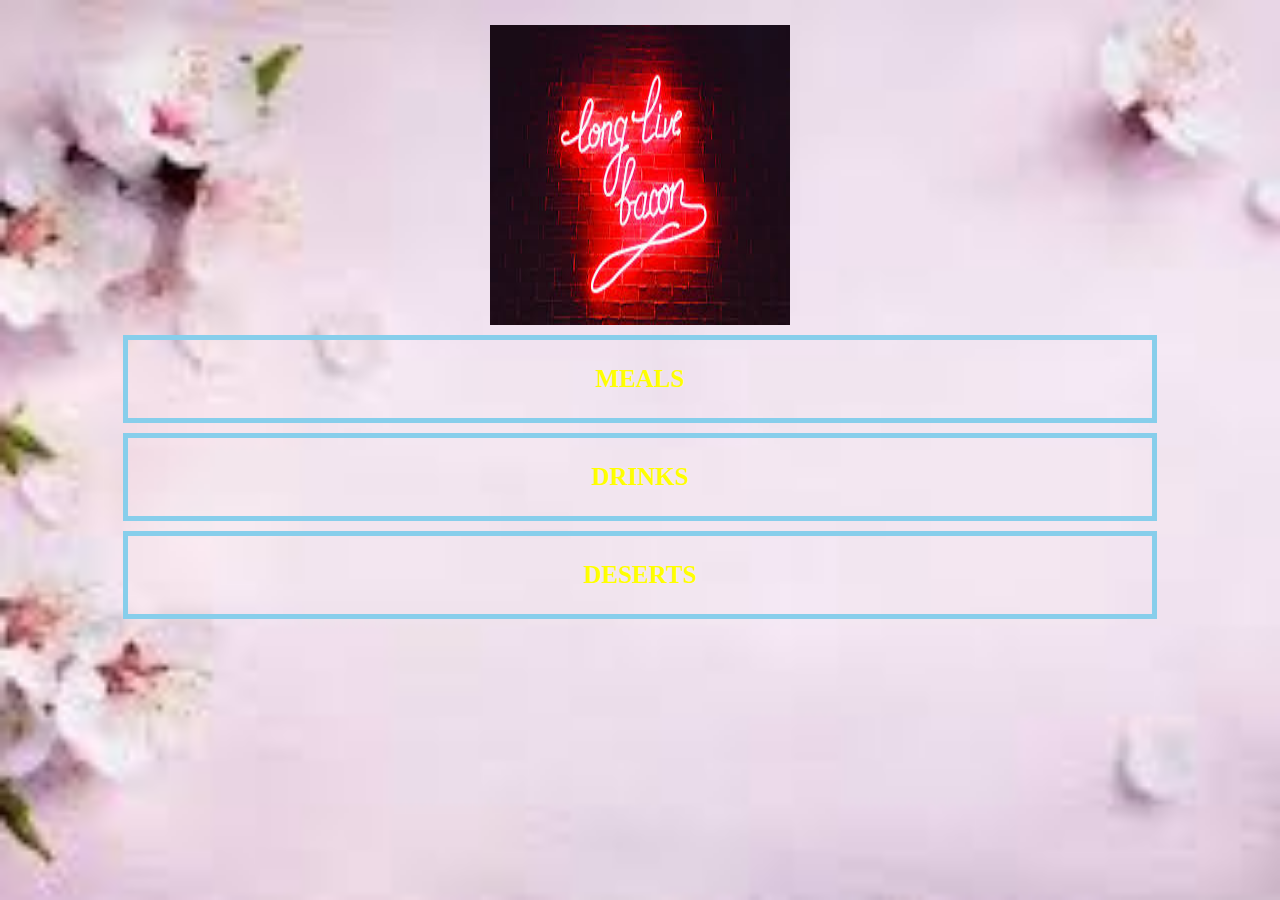
<file: index.html>
<!DOCTYPE html>
<html>
        <head>
        <title>Long Live</title>
            <link rel="stylesheet" href="style.css">
        </head>
        <body class="body-home">
        <div id="home">
            
            <img src="images/loo.jpg" id="home-logo-img">
            <div class="home-menu">                        
            <a href="meal.html" class="home-menu-item">
                <p>Meals</p>
                </a>
             <a href="drinks.html" class="home-menu-item">
                <p>Drinks</p>
                </a>   
             <a href="desert.html" class="home-menu-item">
                <p>Deserts</p>
                </a>               
            </div>
            </div>
        </body>
</html>
</file>
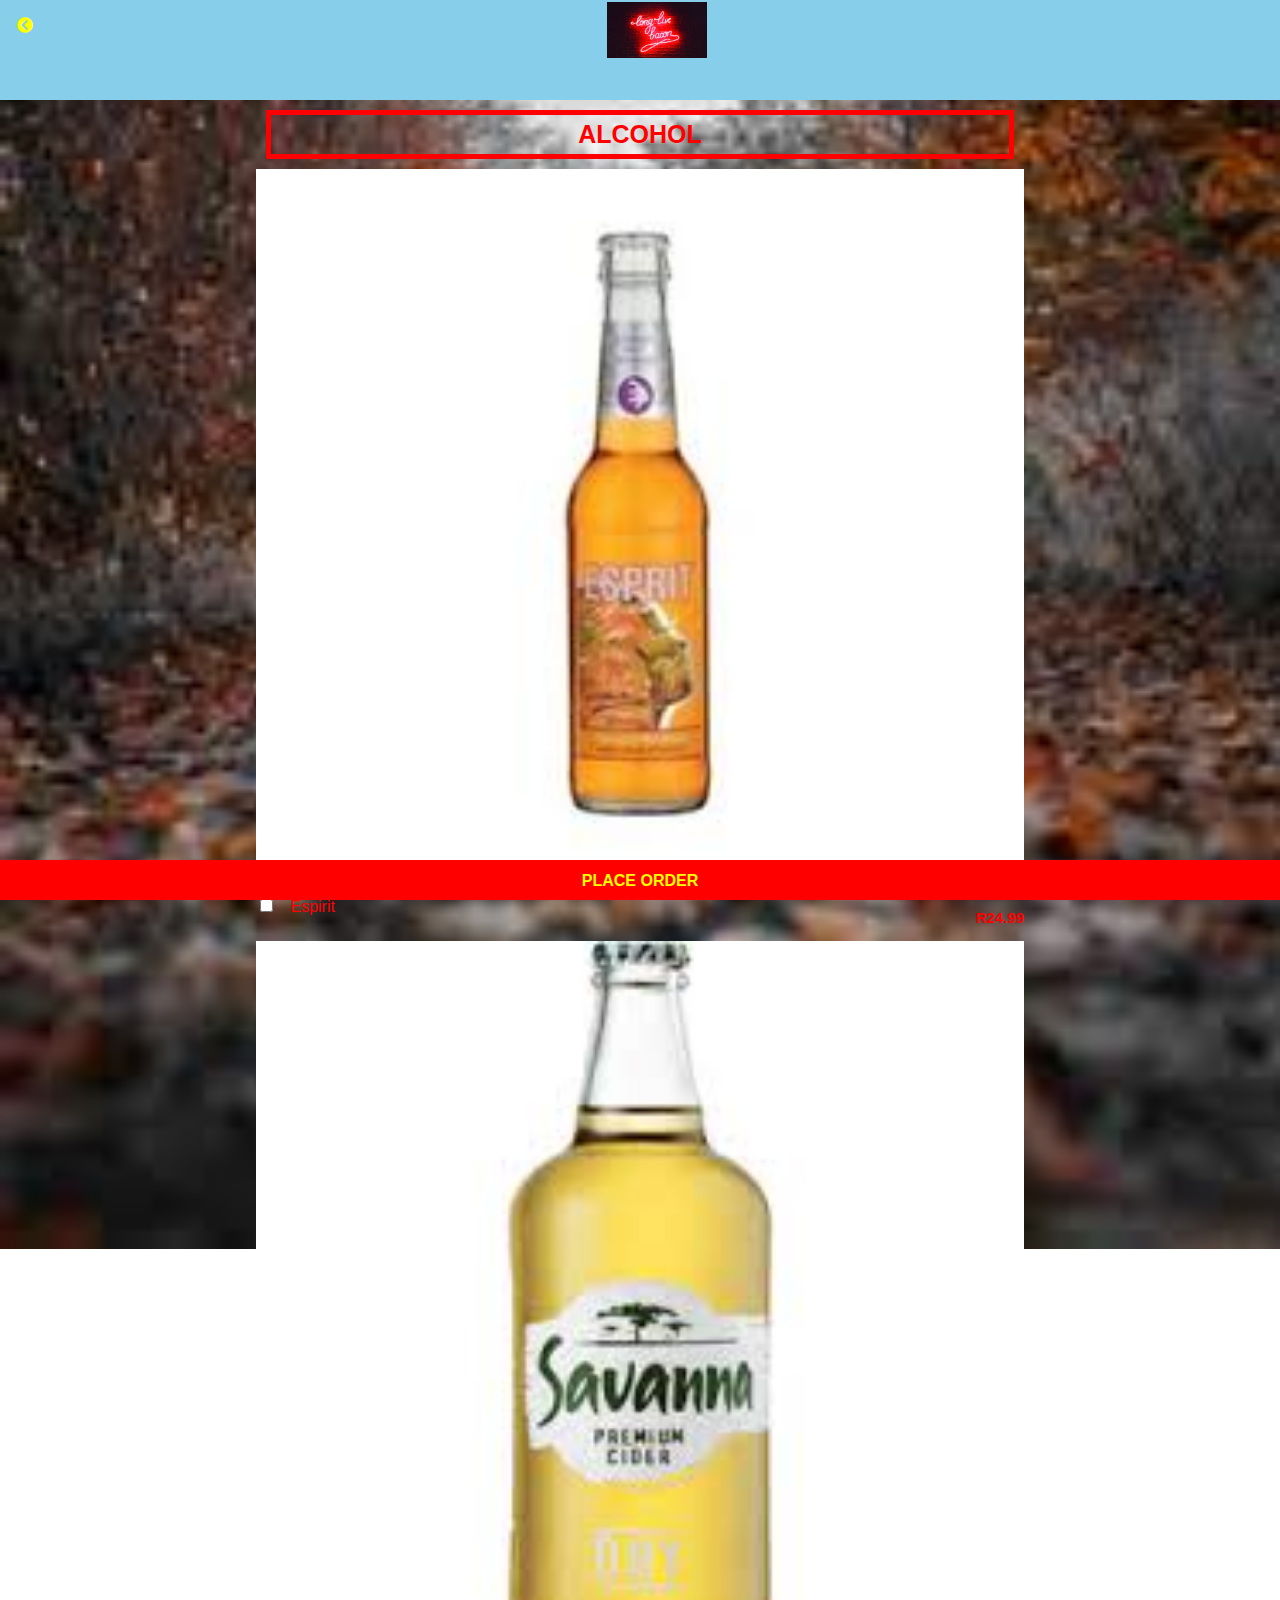
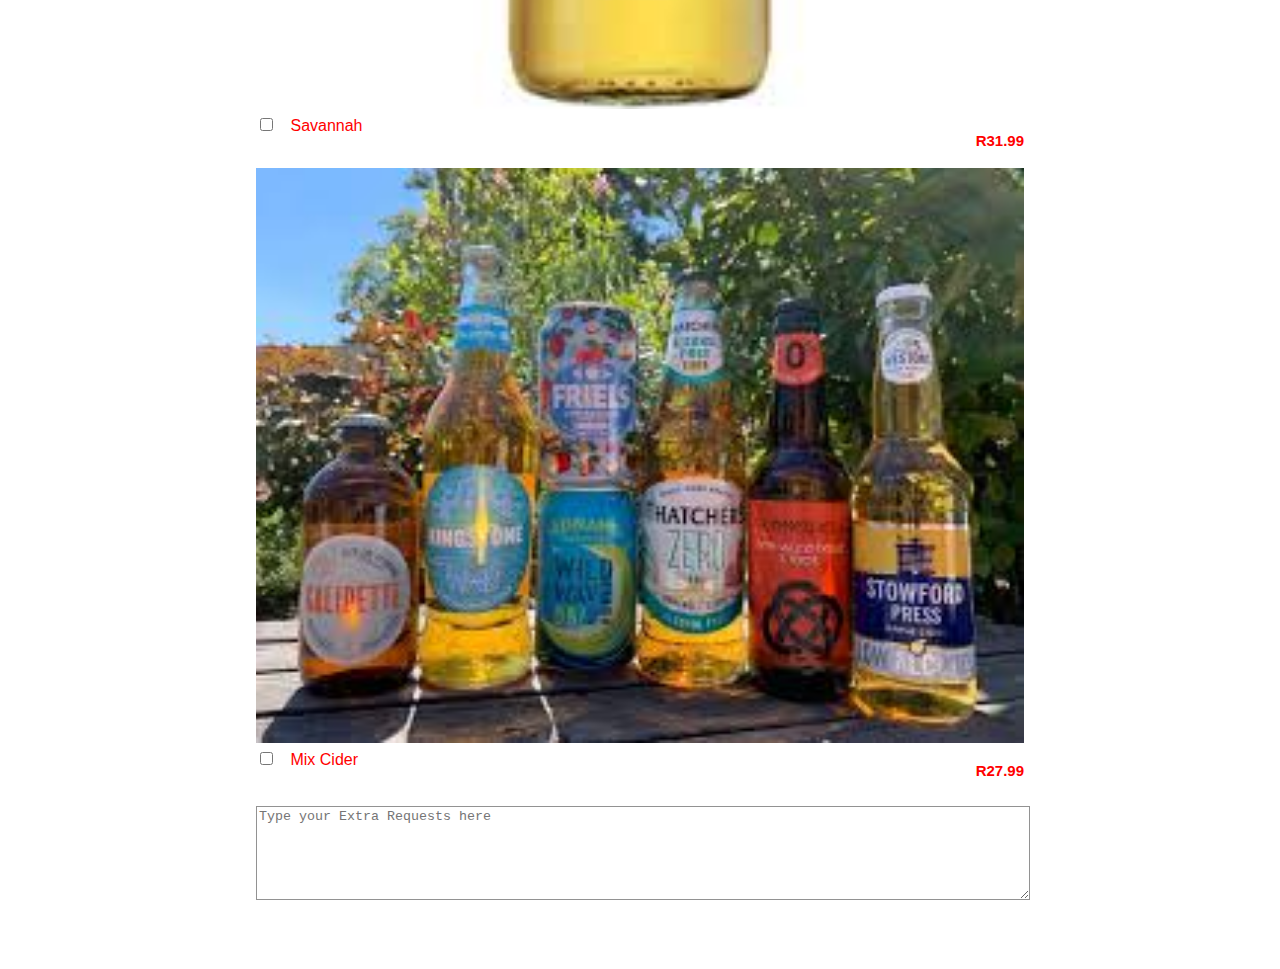
<file: alcohol.html>
<!DOCTYPE html>
<html>
        <head>
        <title>Long Live | Drinks | Alcohol</title>
            <link rel="stylesheet" href="style.css">
            <link rel=stylesheet href="fontawesome/css/all.css">
        </head>
        <body class="body-menu">
            <div class="header">
            <a href="drinks.html">
                <i class="fas fa-chevron-circle-left"></i>
                </a>
                <img src="images/loo.jpg">
            </div>
            
        <div id="meals">
            <div class="menu-details">
            <h1>ALCOHOL</h1>
                <div class="menu-details-info">
                </div>
                 <img src="images/espirit.jpg">
                <div class="menu-details-prices"> 
                    <br>
                <input id="check-01" type="checkbox">
                <p style="float: right"><b>R24.99</b></p>
                    <label for="check-02">Espirit</label>
     <br>
                    <img src="images/savanna.jpg">
                    <br>
                <input id="check-02" type="checkbox">
                    <label for="check-02">Savannah<p style="float: right"><b>R31.99</b></p></label>  
     <br>
                    <img src="images/c.jpg">
                    <br>
                <input id="check-03" type="checkbox">
                    <p style="float: right"><b>R27.99</b></p>
                    <label for="check-03">Mix Cider</label>
     <br>
                      <textarea placeholder="Type your Extra Requests here"></textarea>
                </div>
            </div>
          </div>
                        <div id="tabs-bottom">
                            <a href="order.html">PLACE ORDER</a>
            </div>
        </body>
</html>
</file>
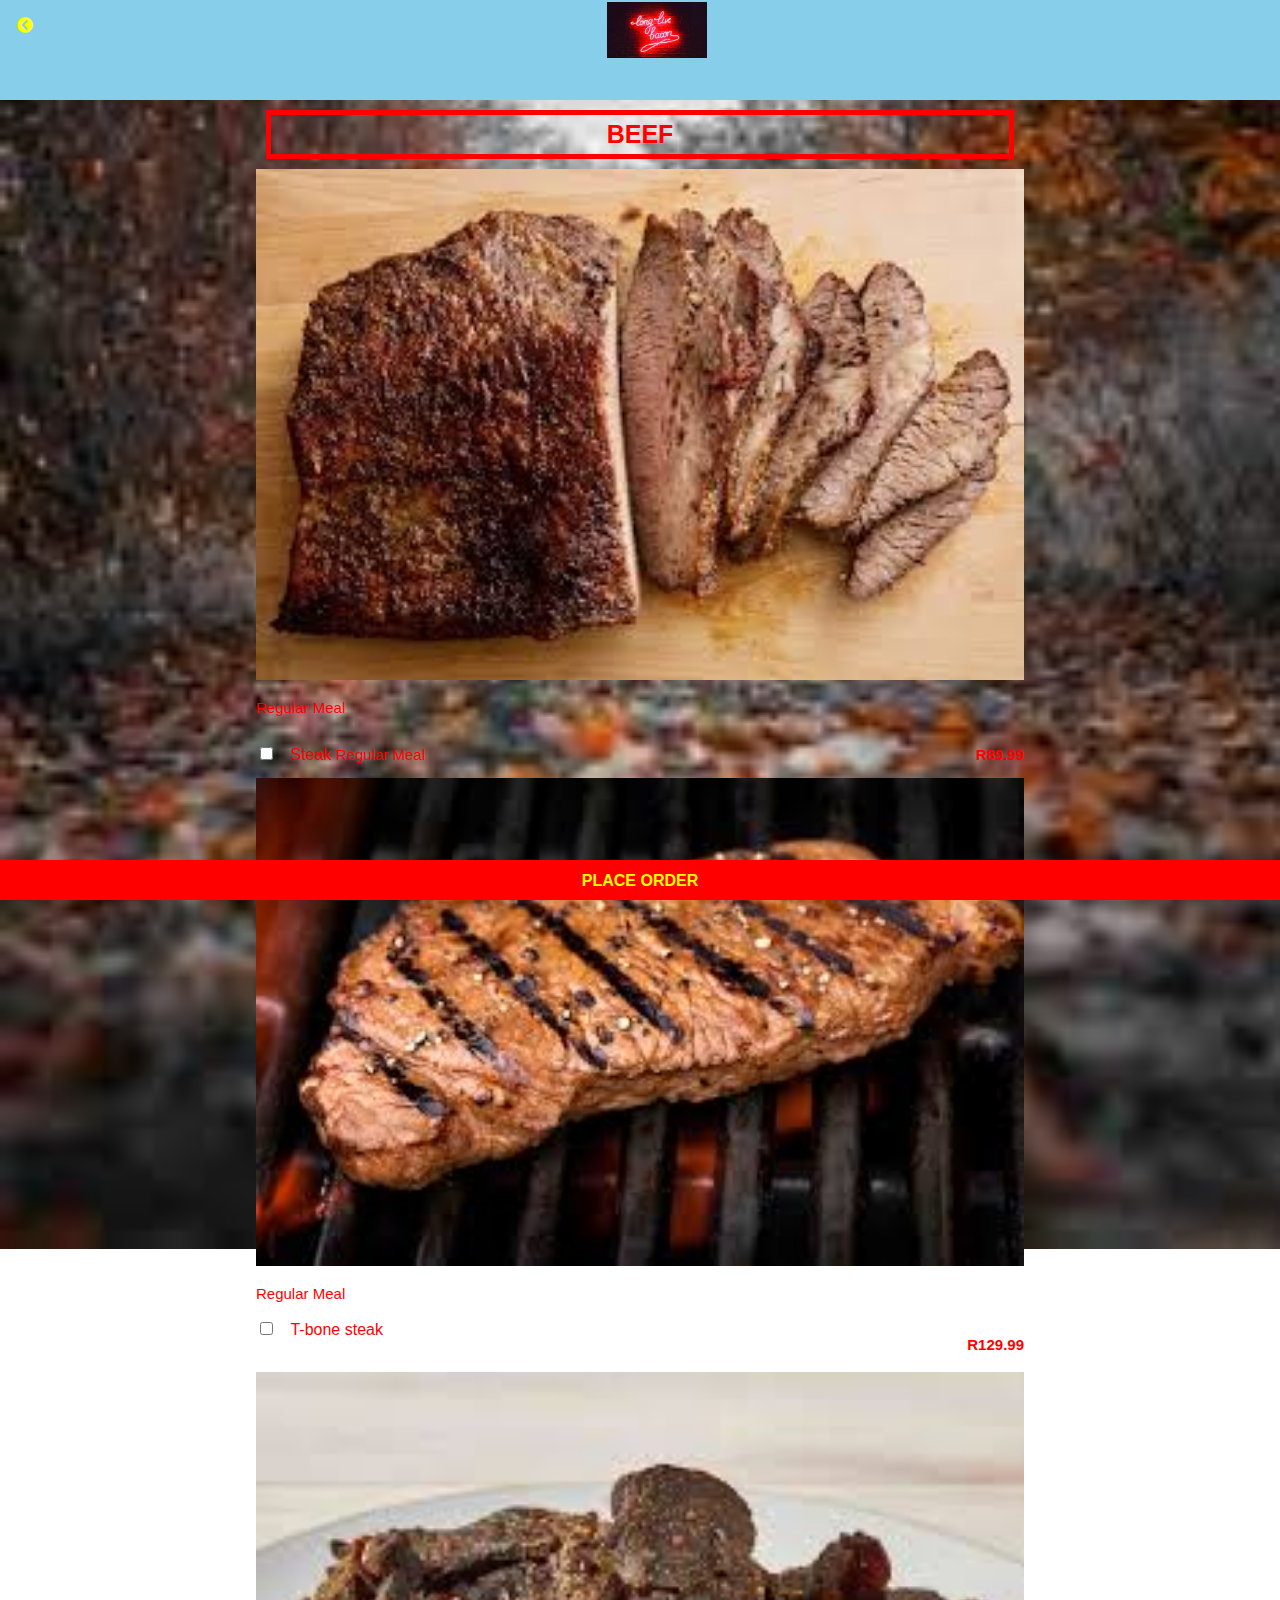
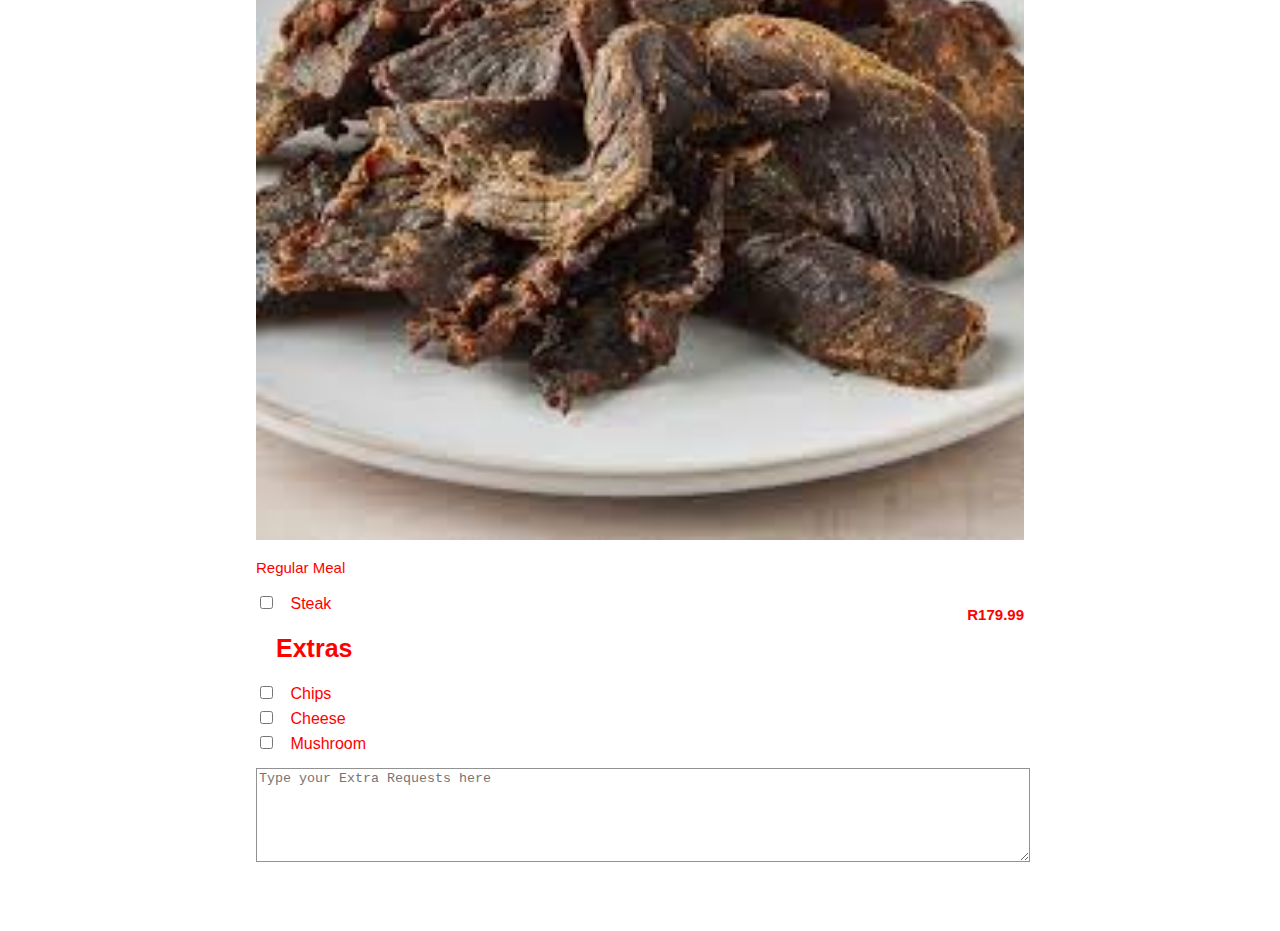
<file: beefmeat.html>
<!DOCTYPE html>
<html>
        <head>
        <title>Long Live | Meals | Beef</title>
            <link rel="stylesheet" href="style.css">
            <link rel=stylesheet href="fontawesome/css/all.css">
        </head>
        <body class="body-menu">
            <div class="header">
            <a href="meals.html">
                <i class="fas fa-chevron-circle-left"></i>
                </a>
                <img src="images/loo.jpg">
            </div>
            
        <div id="meals">
            <div class="menu-details">
            <h1>BEEF</h1>
                <div class="menu-details-info">
                </div>
                 <img src="images/beef.jpg">
                <div class="menu-details-prices"> 
                    <p>Regular Meal</p>
                    <br>
                <input id="check-01" type="checkbox">
                <p style="float: right"><b>R89.99</b></p>
                    <label for="check-02">Steak</label>
                    <p>Regular Meal</p>
     <br>
                    <img src="images/beef1.jpg">
                                        <p>Regular Meal</p>
                    <br>
                <input id="check-02" type="checkbox">
                    <label for="check-02">T-bone steak <p style="float: right"><b>R129.99</b></p></label>  
     <br>
                    <img src="images/beef2.jpg">
                    <p>Regular Meal</p>
                    <br>
                <input id="check-03" type="checkbox">
                    <p style="float: right"><b>R179.99</b></p>
                    <label for="check-03">Steak</label>
     <br>
            <div class="menu-details-prices">
                <br>
                <h2>Extras</h2>
                    <br>
                <input id="check-01" type="checkbox">
                    <label for="check-01">Chips</label>
                    <br>
                <input id="check-02" type="checkbox">
                    <label for="check-02">Cheese</label>  
     <br>
                <input id="check-03" type="checkbox">
                    <label for="check-03">Mushroom</label>
     <br>                
                      <textarea placeholder="Type your Extra Requests here"></textarea>
                </div>
            </div>
          </div>
                        <div id="tabs-bottom">
                            <a href="order.html">PLACE ORDER</a>
            </div>
        </body>
</html>
</file>
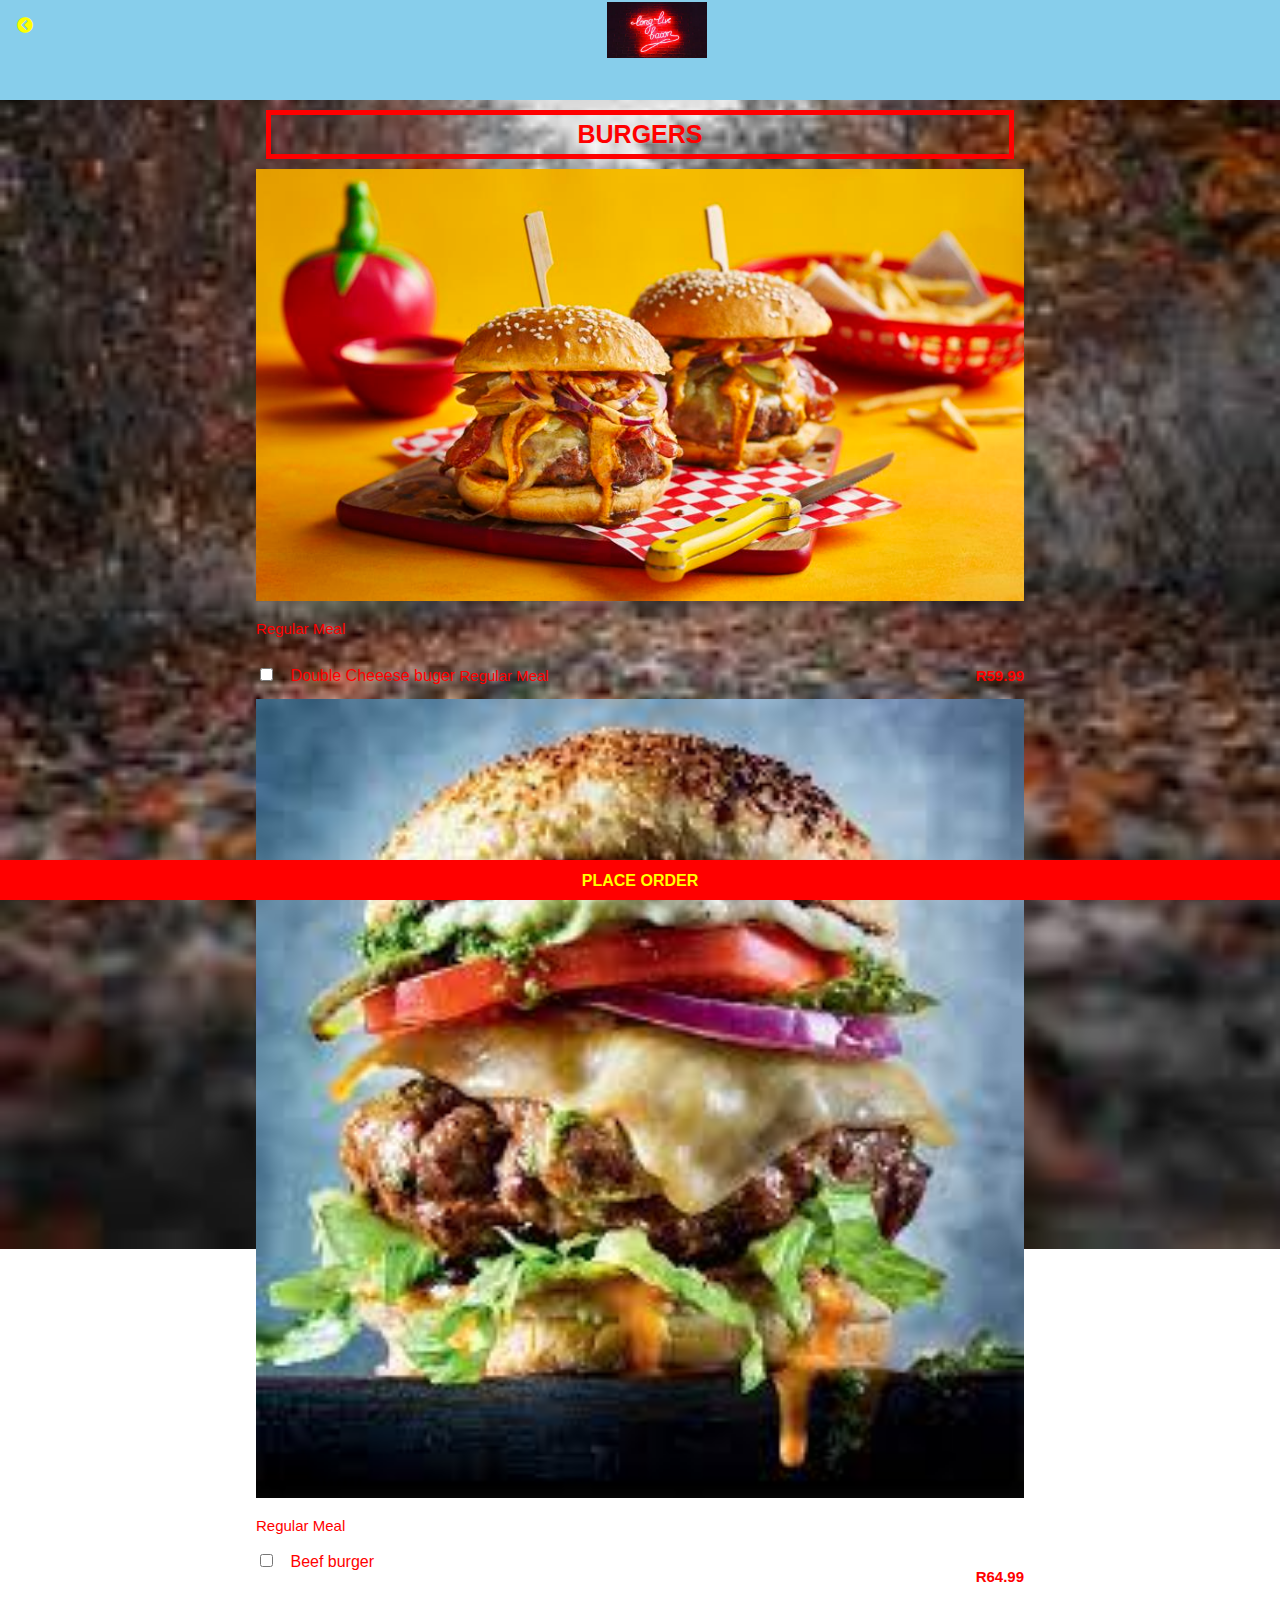
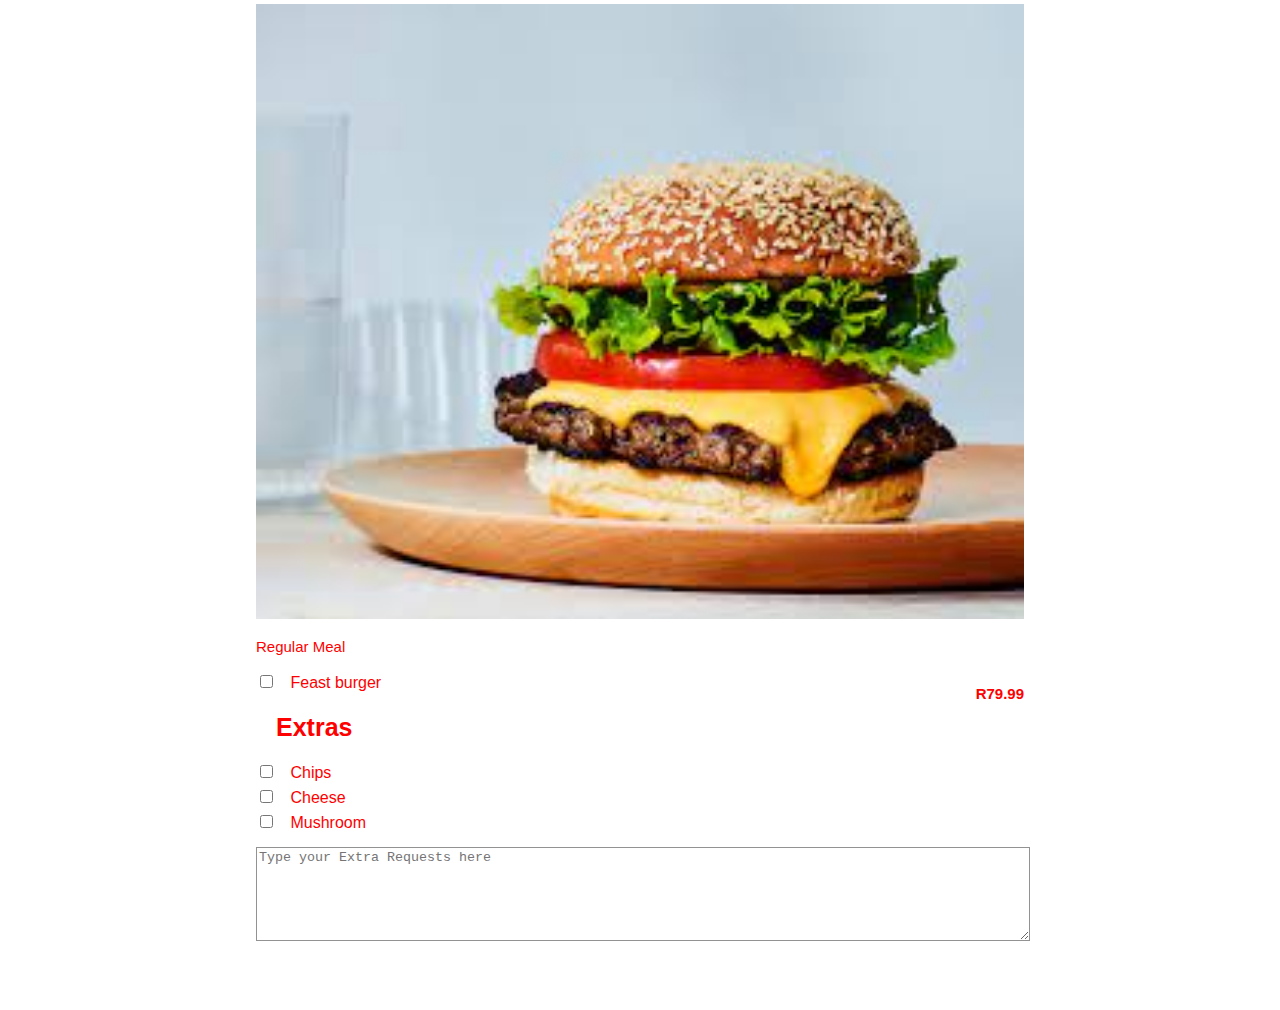
<file: burger.html>
<!DOCTYPE html>
<html>
        <head>
        <title>Long Live | Meals | Burgers</title>
            <link rel="stylesheet" href="style.css">
            <link rel=stylesheet href="fontawesome/css/all.css">
        </head>
        <body class="body-menu">
            <div class="header">
            <a href="meal.html">
                <i class="fas fa-chevron-circle-left"></i>
                </a>
                <img src="images/loo.jpg">
            </div>
            
        <div id="meals">
            <div class="menu-details">
            <h1>BURGERS</h1>
                <div class="menu-details-info">
                </div>
                 <img src="images/black_and_blue_burger.jpg">
                <div class="menu-details-prices"> 
                    <p>Regular Meal</p>
                    <br>
                <input id="check-01" type="checkbox">
                <p style="float: right"><b>R59.99</b></p>
                    <label for="check-02">Double Cheeese buger</label>
                    <p>Regular Meal</p>
     <br>
                    <img src="images/burger1.jpg">
                                        <p>Regular Meal</p>
                    <br>
                <input id="check-02" type="checkbox">
                    <label for="check-02">Beef burger <p style="float: right"><b>R64.99</b></p></label>  
     <br>
                    <img src="images/burger.jpg">
                    <p>Regular Meal</p>
                    <br>
                <input id="check-03" type="checkbox">
                    <p style="float: right"><b>R79.99</b></p>
                    <label for="check-03">Feast burger</label>
     <br>
            <div class="menu-details-prices">
                <br>
                <h2>Extras</h2>
                    <br>
                <input id="check-01" type="checkbox">
                    <label for="check-01">Chips</label>
                    <br>
                <input id="check-02" type="checkbox">
                    <label for="check-02">Cheese</label>  
     <br>
                <input id="check-03" type="checkbox">
                    <label for="check-03">Mushroom</label>
     <br>                
                </div>
                      <textarea placeholder="Type your Extra Requests here"></textarea>
                </div>
            </div>
          </div>
                        <div id="tabs-bottom">
                            <a href="order.html">PLACE ORDER</a>
            </div>
        </body>
</html>
</file>
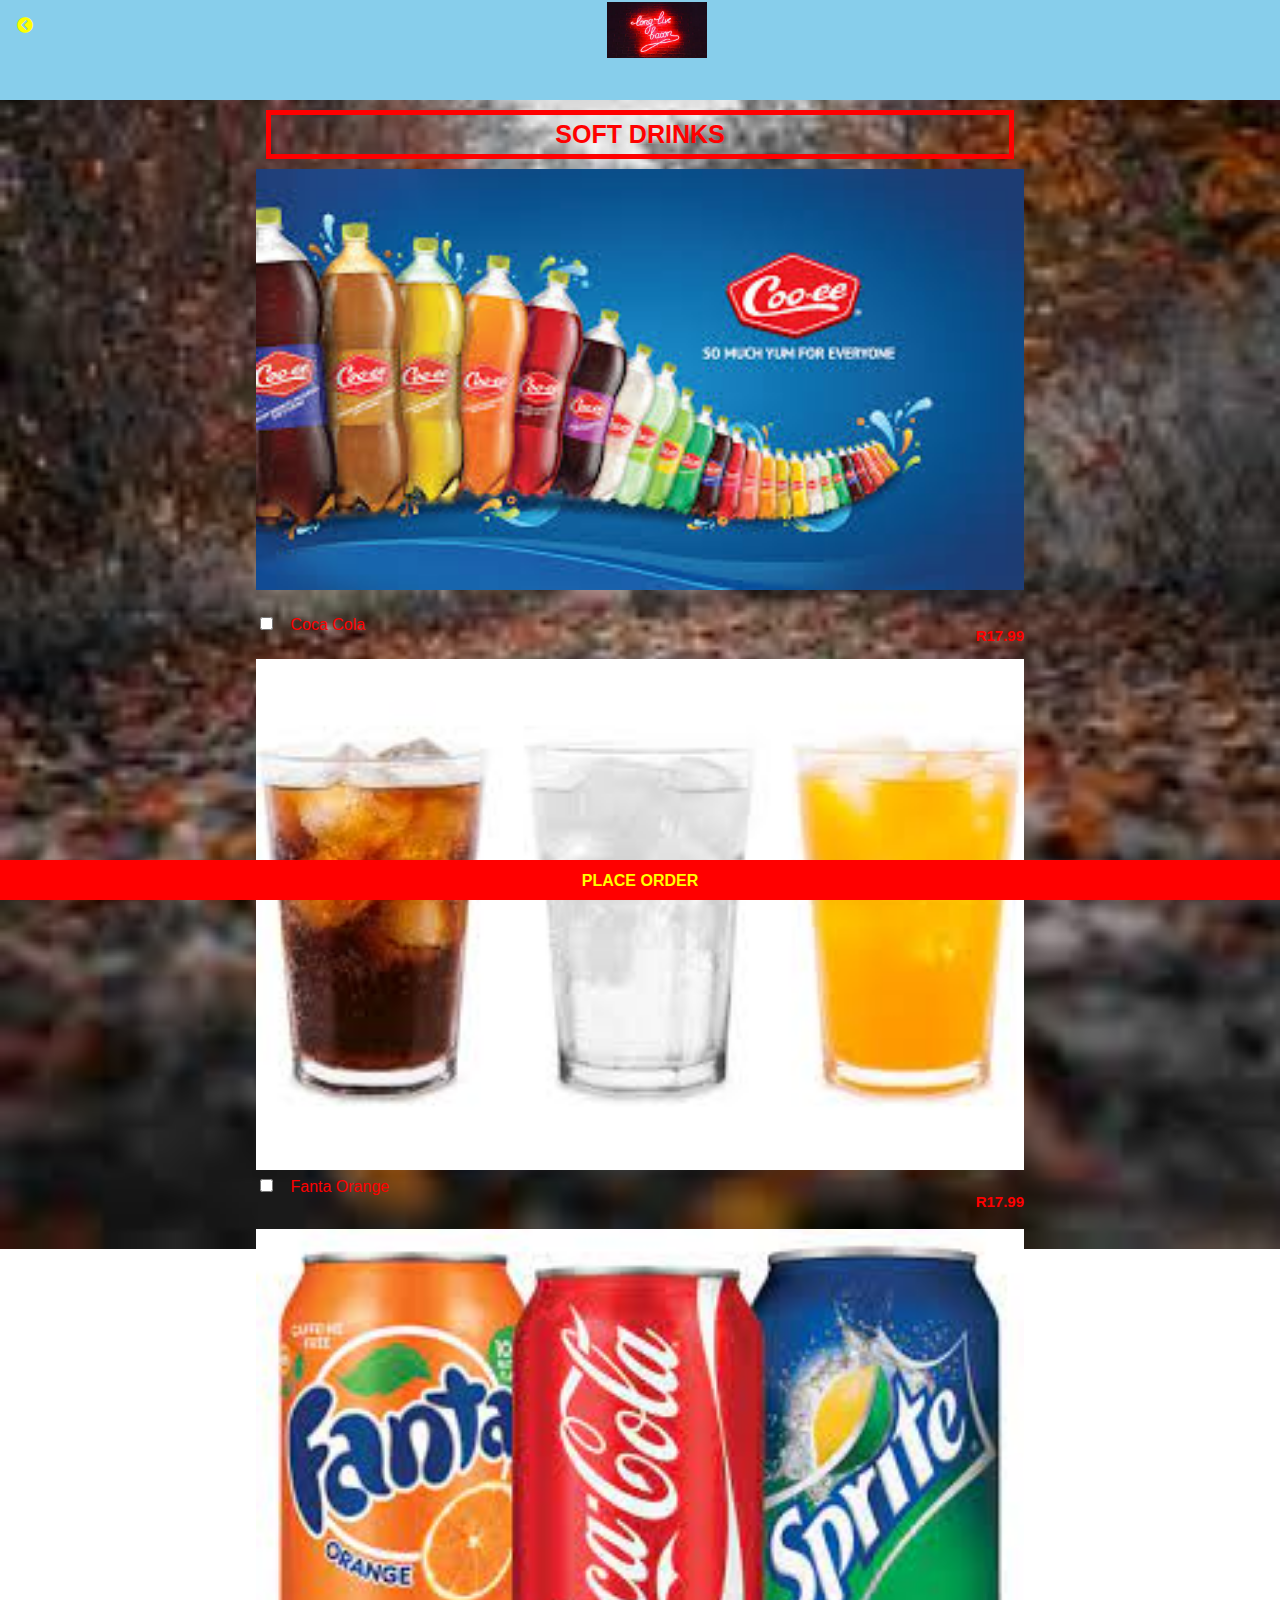
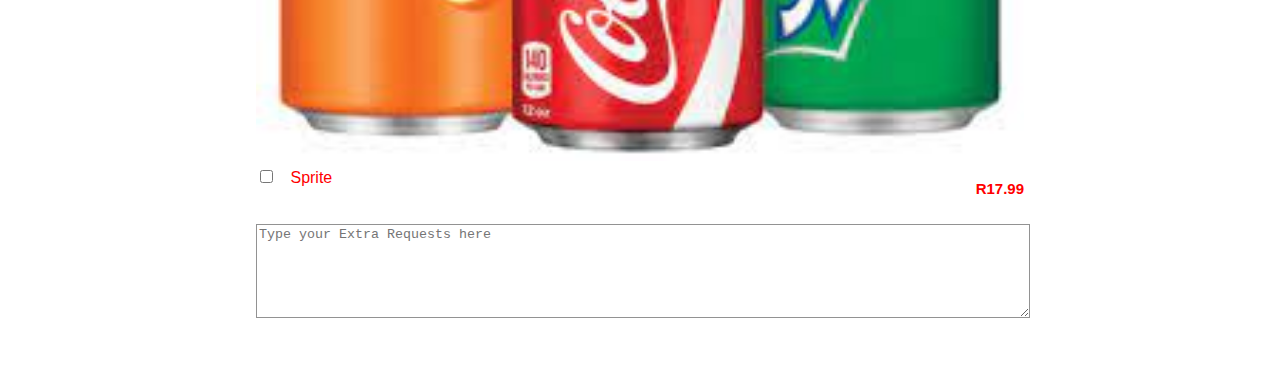
<file: cola.html>
<!DOCTYPE html>
<html>
        <head>
        <title>King bite | Drinks | Soft Drinks</title>
            <link rel="stylesheet" href="style.css">
            <link rel=stylesheet href="fontawesome/css/all.css">
        </head>
        <body class="body-menu">
            <div class="header">
            <a href="drinks.html">
                <i class="fas fa-chevron-circle-left"></i>
                </a>
                <img src="images/loo.jpg">
            </div>
            
        <div id="meals">
            <div class="menu-details">
            <h1>SOFT DRINKS</h1>
                <div class="menu-details-info">
                </div>
                 <img src="images/coo-ee.jpg">
                <div class="menu-details-prices"> 
                    <br>
                <input id="check-01" type="checkbox">
                <p style="float: right"><b>R17.99</b></p>
                    <label for="check-02">Coca Cola</label>
     <br>
                    <img src="images/carbonted.jpg">
                    <br>
                <input id="check-02" type="checkbox">
                    <label for="check-02">Fanta Orange<p style="float: right"><b>R17.99</b></p></label>  
     <br>
                    <img src="images/soft drink.jpg">
                    <br>
                <input id="check-03" type="checkbox">
                    <p style="float: right"><b>R17.99</b></p>
                    <label for="check-03">Sprite</label>
     <br>
                      <textarea placeholder="Type your Extra Requests here"></textarea>
                </div>
            </div>
          </div>
                        <div id="tabs-bottom">
                            <a href="order.html">PLACE ORDER</a>
            </div>
        </body>
</html>
</file>
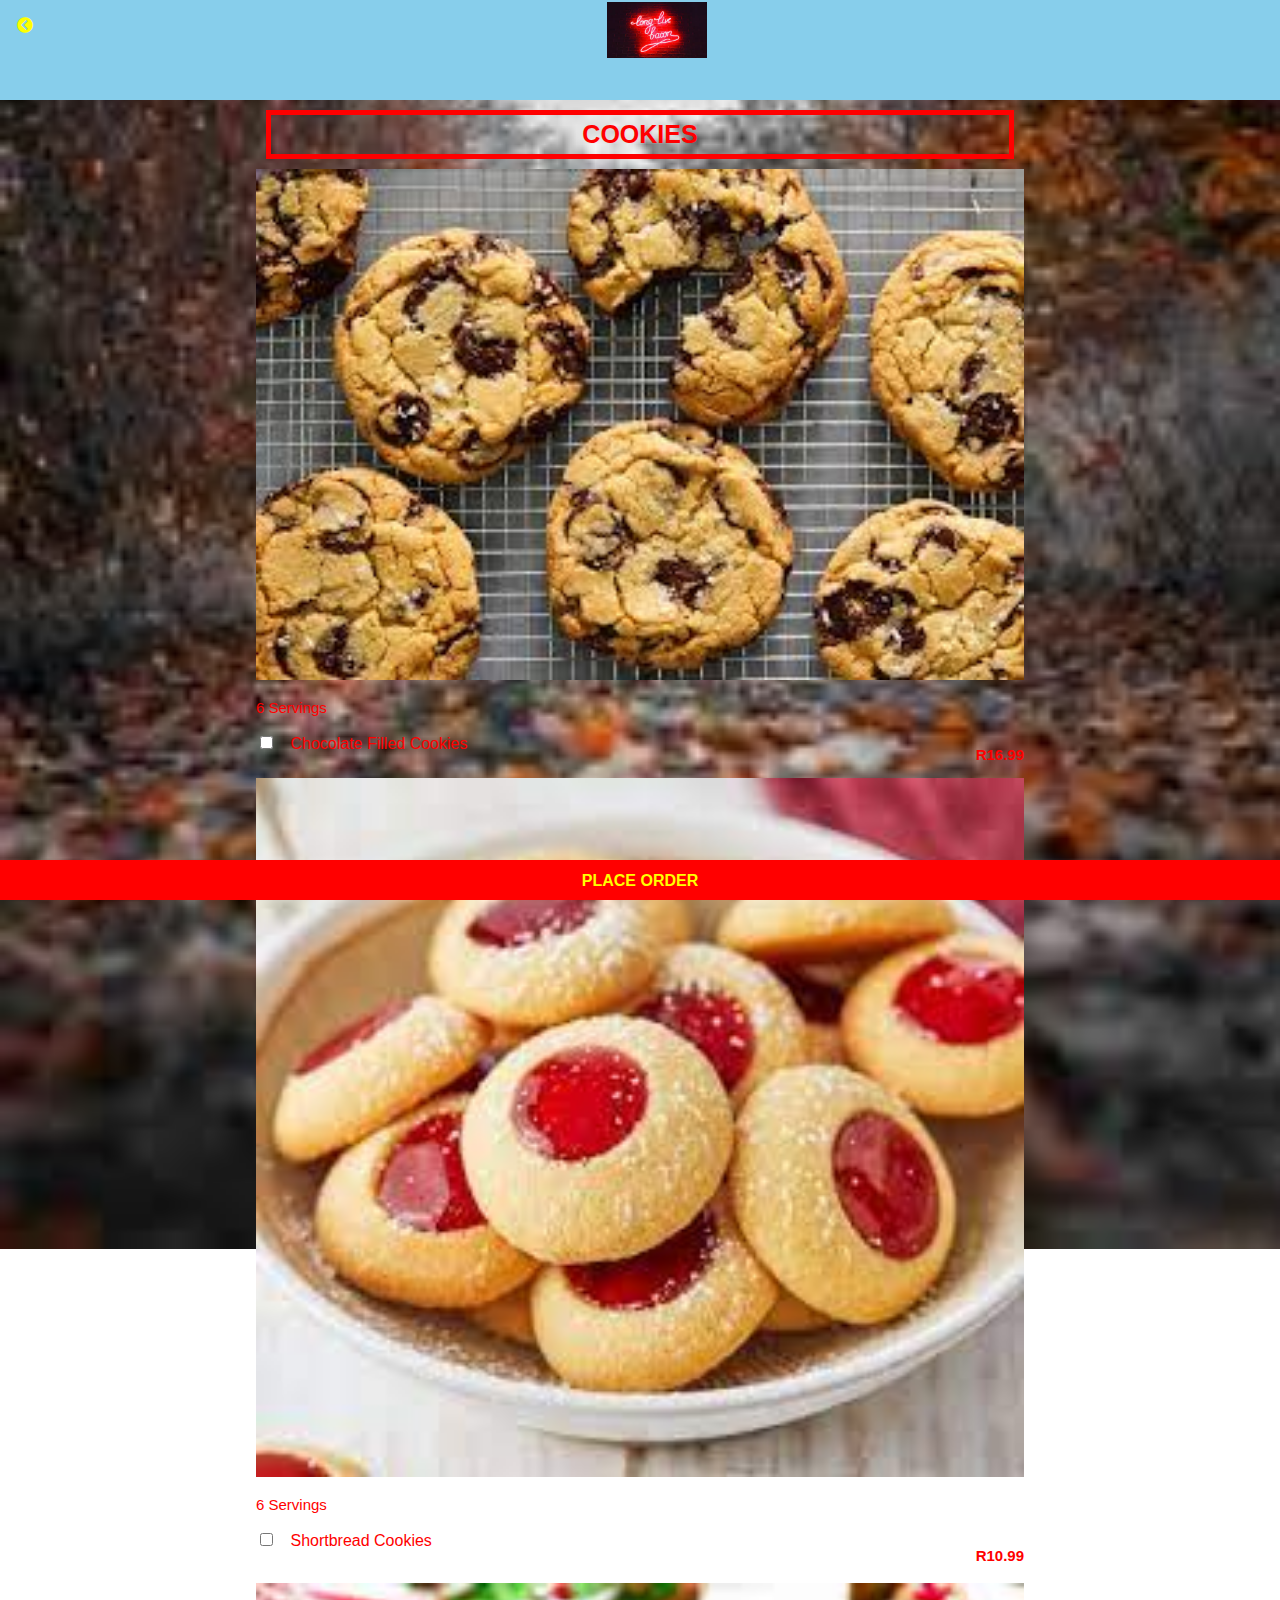
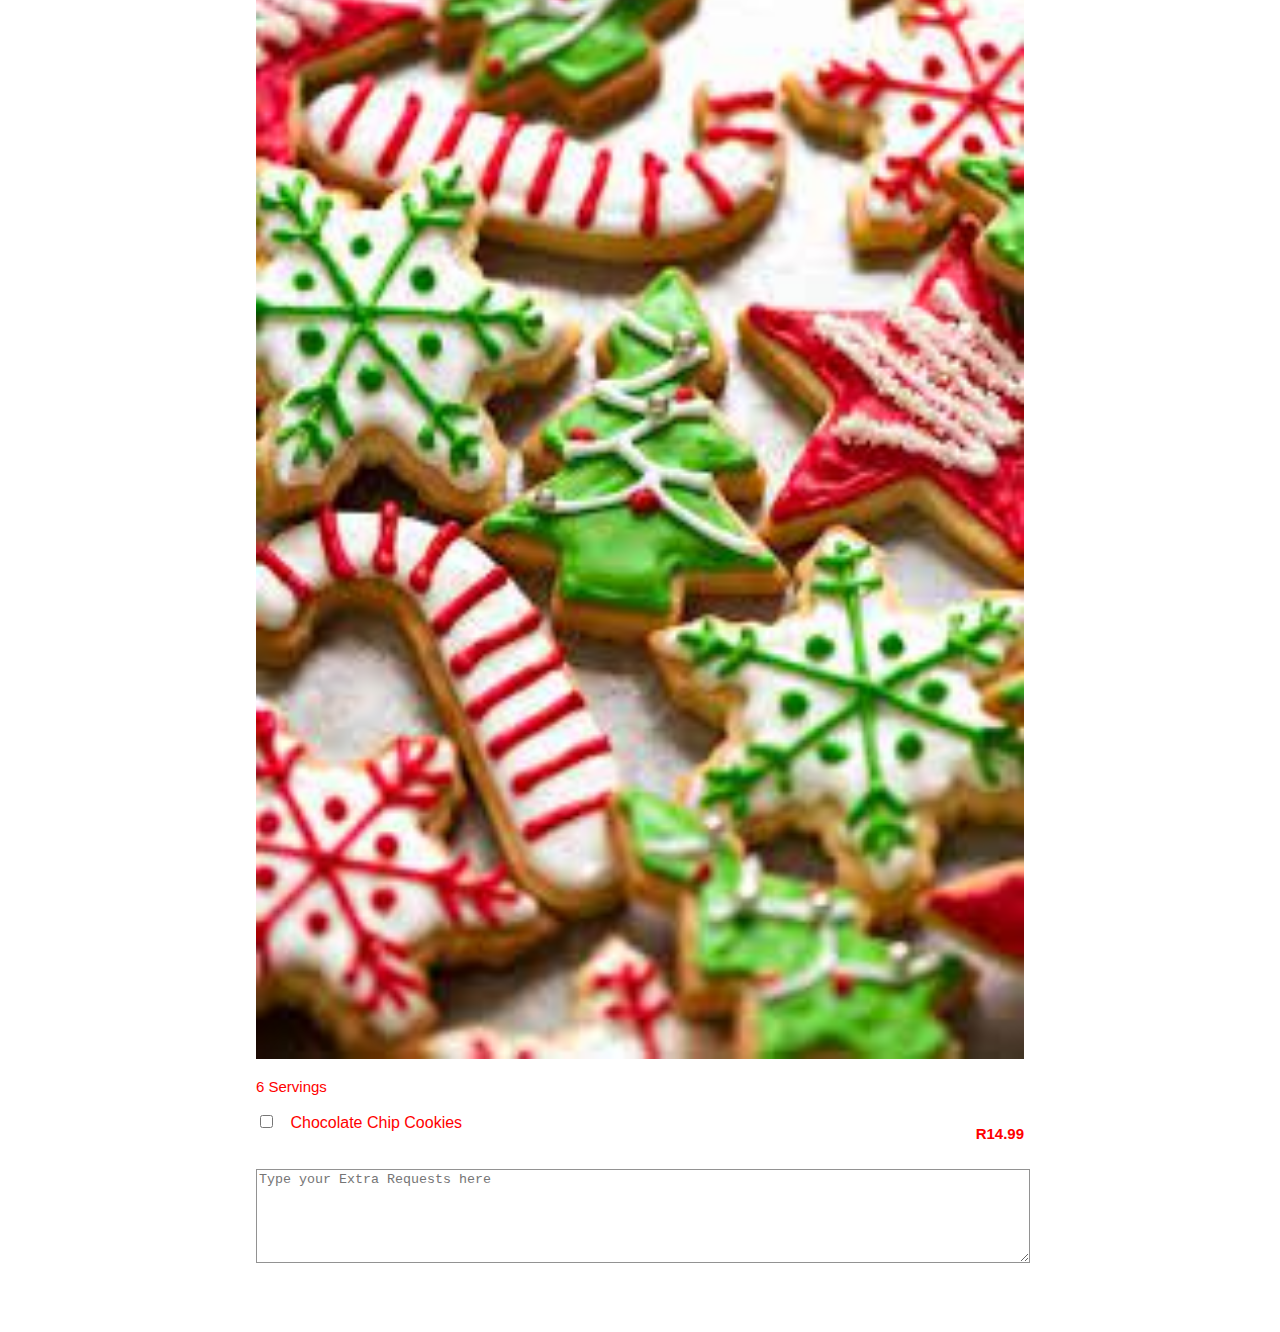
<file: cookie.html>
<!DOCTYPE html>
<html>
        <head>
        <title>Long Live | Deserts | Cookies</title>
            <link rel="stylesheet" href="style.css">
            <link rel=stylesheet href="fontawesome/css/all.css">
        </head>
        <body class="body-menu">
            <div class="header">
            <a href="desert.html">
                <i class="fas fa-chevron-circle-left"></i>
                </a>
                <img src="images/loo.jpg">
            </div>
            
        <div id="meals">
            <div class="menu-details">
            <h1>COOKIES</h1>
                <div class="menu-details-info">
                </div>
                 <img src="images/cookie.jpg">
                <div class="menu-details-prices"> 
                    <p>6 Servings</p>
                    <br>
                <input id="check-01" type="checkbox">
                <p style="float: right"><b>R16.99</b></p>
                    <label for="check-02">Chocolate Filled Cookies</label>
     <br>
                    <img src="images/cookies.jpg">
                                        <p>6 Servings</p>
                    <br>
                <input id="check-02" type="checkbox">
                    <label for="check-02"> Shortbread Cookies<p style="float: right"><b>R10.99</b></p></label>  
     <br>
                    <img src="images/cook.jpg">
                    <p>6 Servings</p>
                    <br>
                <input id="check-03" type="checkbox">
                    <p style="float: right"><b>R14.99</b></p>
                    <label for="check-03">Chocolate Chip Cookies</label>
     <br>
                      <textarea placeholder="Type your Extra Requests here"></textarea>
                </div>
            </div>
          </div>
                        <div id="tabs-bottom">
                            <a href="order.html">PLACE ORDER</a>
            </div>
        </body>
</html>
</file>
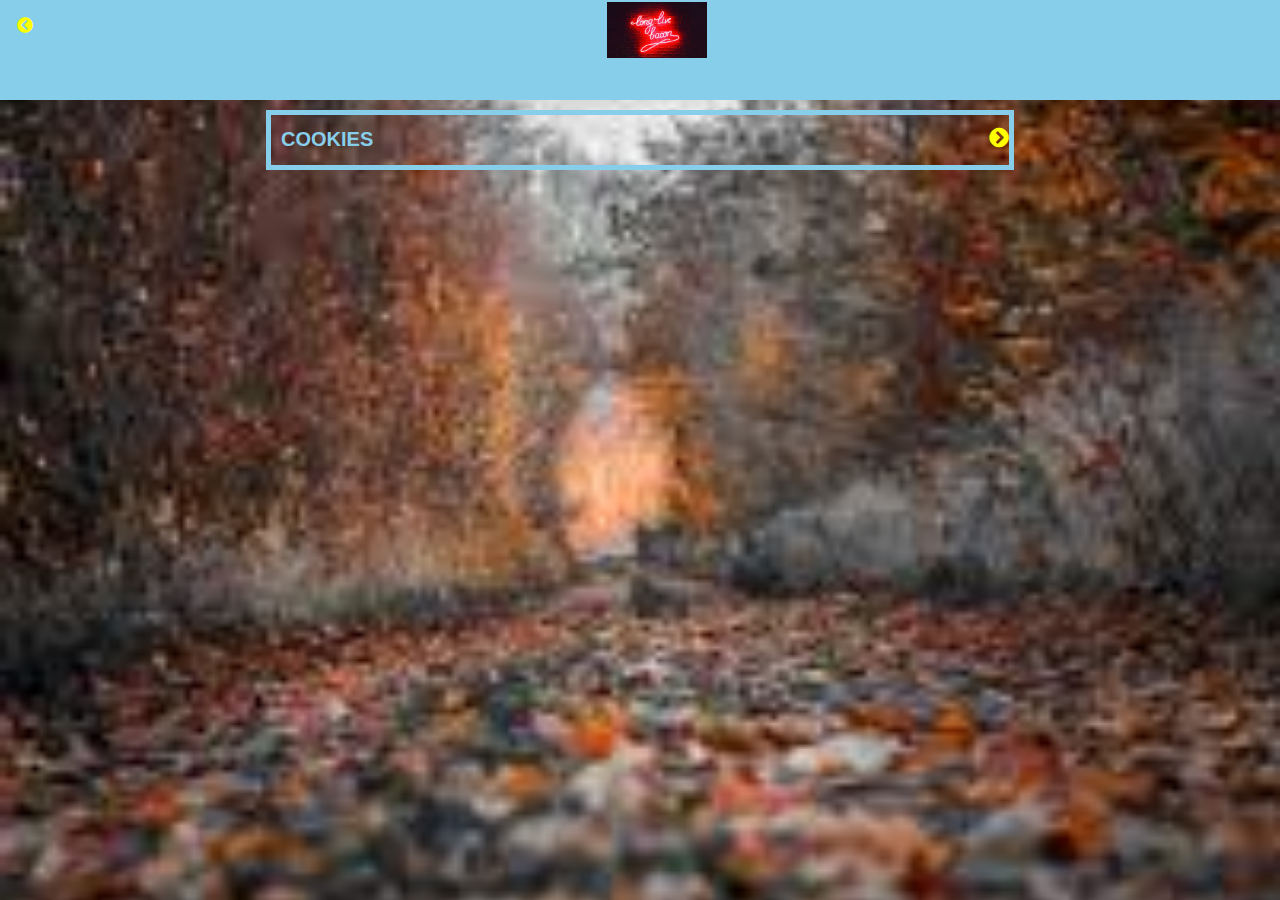
<file: desert.html>
<!DOCTYPE html>
<html>
        <head>
        <title>Long Live| Deserts</title>
            <link rel="stylesheet" href="style.css">
            <link rel=stylesheet href="fontawesome/css/all.css">
        </head>
        <body class="body-meals">
            <div class="header">
            <a href="index.html">
                <i class="fas fa-chevron-circle-left"></i>
                </a>
                <img src="images/loo.jpg">
            </div>
            
        <div id="meals">
            
            <div class="meals-list">
              <a href="cookie.html">
                <div class="meals-list-item">
                  <h1>COOKIES <i class="fas fa-chevron-circle-right"></i></h1>          
                  </div> 
                </a> 
              </a> 
            </div>
            </div>
        </body>
</html>
</file>
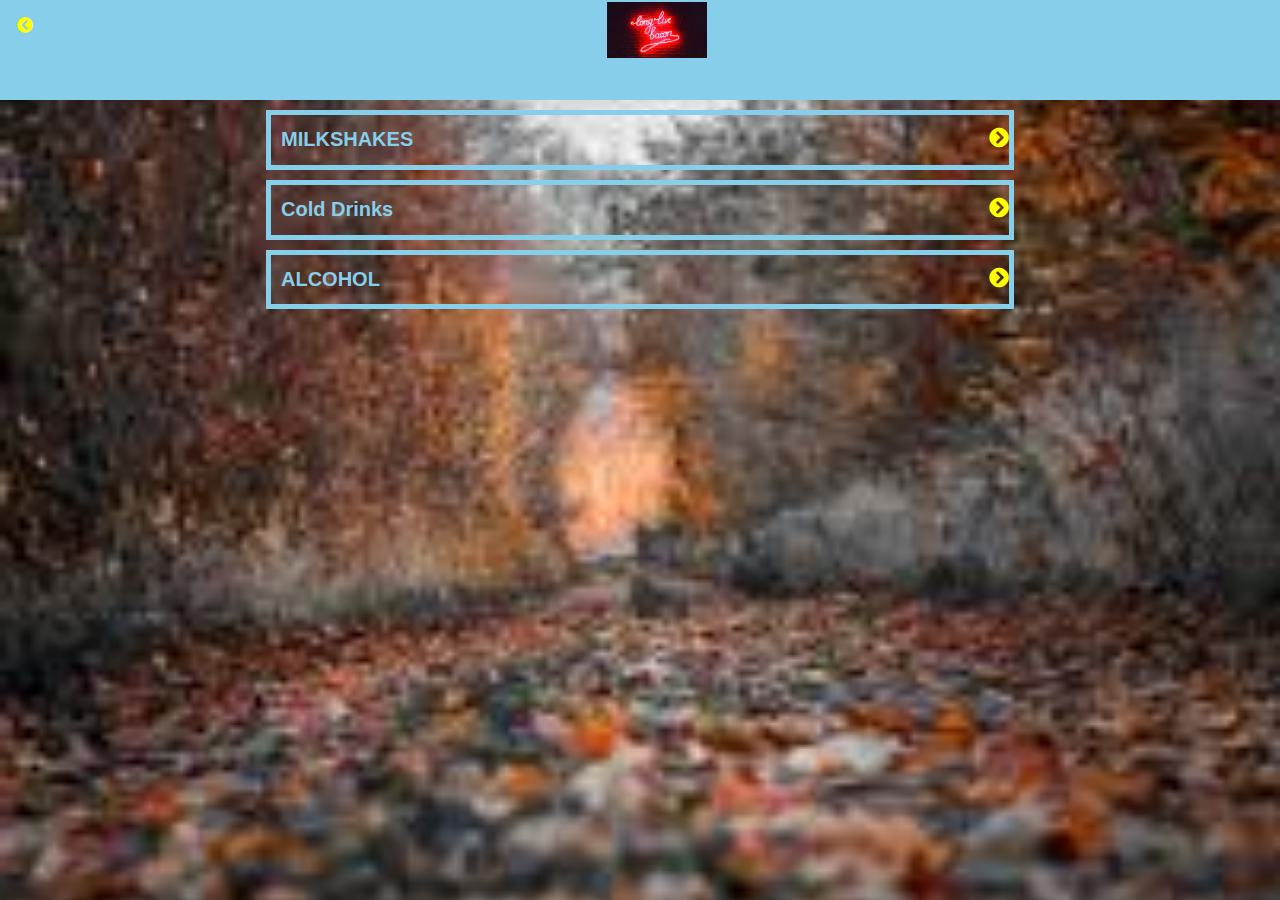
<file: drinks.html>
<!DOCTYPE html>
<html>
        <head>
        <title>Long Live| Drinks</title>
            <link rel="stylesheet" href="style.css">
            <link rel=stylesheet href="fontawesome/css/all.css">
        </head>
        <body class="body-meals">
            <div class="header">
            <a href="index.html">
                <i class="fas fa-chevron-circle-left"></i>
                </a>
                <img src="images/loo.jpg">
            </div>
            
        <div id="meals">
            
            <div class="meals-list">
              <a href="milkshakes.html">
                <div class="meals-list-item">
                  <h1>MILKSHAKES <i class="fas fa-chevron-circle-right"></i></h1>          
                  </div> 
                </a> 
                    <a href="cola.html">
                 <div class="meals-list-item">
                     <h1>Cold Drinks <i class="fas fa-chevron-circle-right"></i></h1>  
                  </div>
                </a>
                <a href="alcohol.html">
                <div class="meals-list-item">
                  <h1>ALCOHOL <i class="fas fa-chevron-circle-right"></i></h1>
                  </div>
              </a> 
            </div>
            </div>
        </body>
</html>
</file>
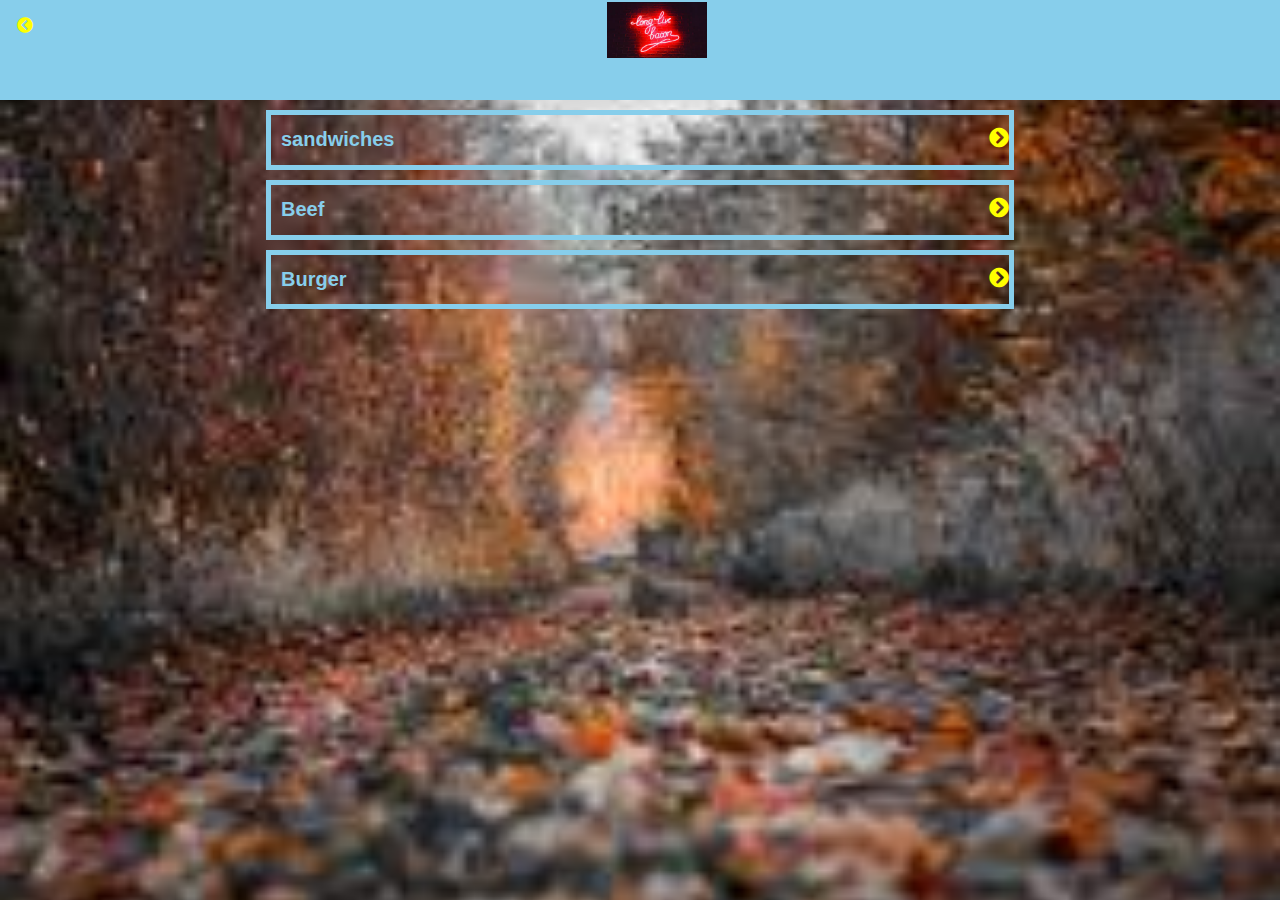
<file: meal.html>
<!DOCTYPE html>
<html>
        <head>
        <title>Long Live| Meals</title>
            <link rel="stylesheet" href="style.css">
            <link rel=stylesheet href="fontawesome/css/all.css">
        </head>
        <body class="body-meals">
            <div class="header">
            <a href="index.html">
                <i class="fas fa-chevron-circle-left"></i>
                </a>
                <img src="images/loo.jpg">
            </div>
            
        <div id="meals">
            
            <div class="meals-list">
              <a href="sandwiche.html">
                <div class="meals-list-item">
                  <h1>sandwiches<i class="fas fa-chevron-circle-right"></i></h1>          
                  </div> 
                </a> 
                    <a href="beefmeat.html">
                 <div class="meals-list-item">
                     <h1>Beef<i class="fas fa-chevron-circle-right"></i></h1>  
                  </div>
                </a>
                <a href="burger.html">
                <div class="meals-list-item">
                  <h1>Burger <i class="fas fa-chevron-circle-right"></i></h1>
                  </div>
              </a> 
            </div>
            </div>
        </body>
</html>
</file>
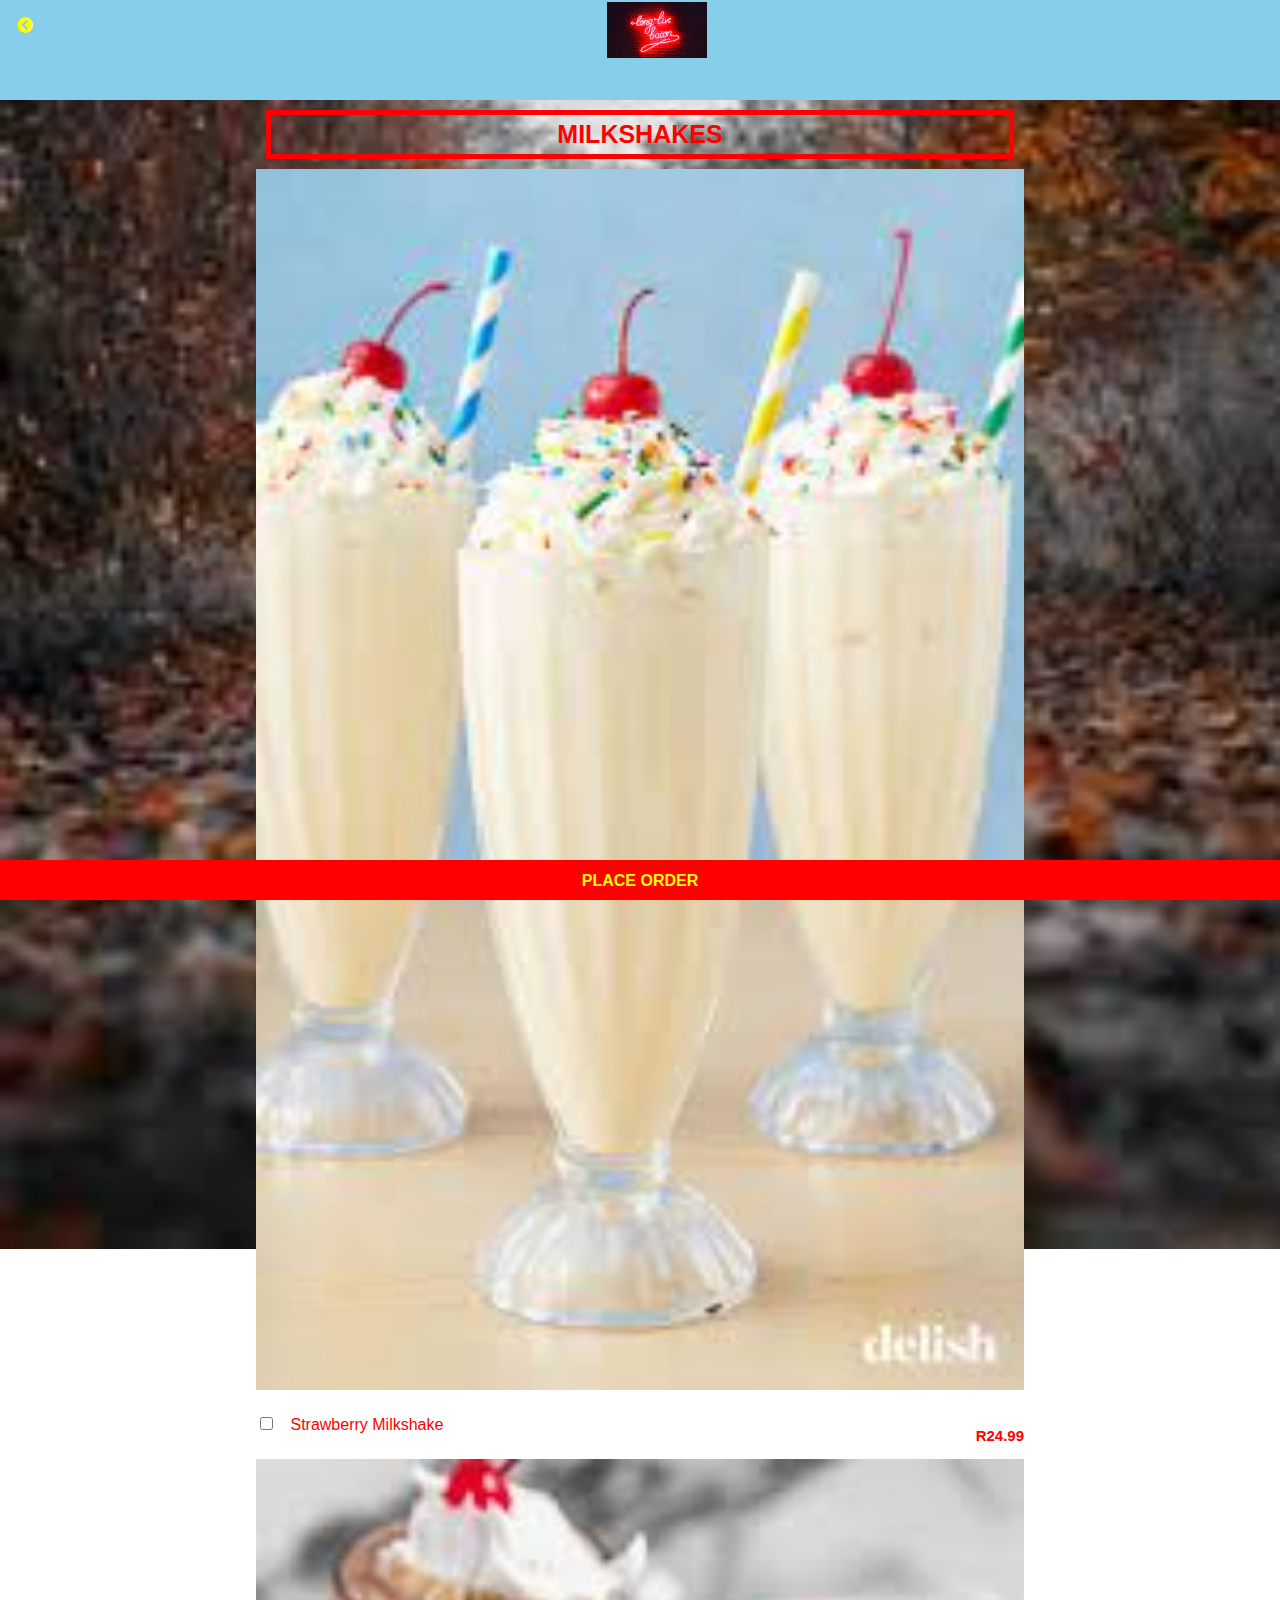
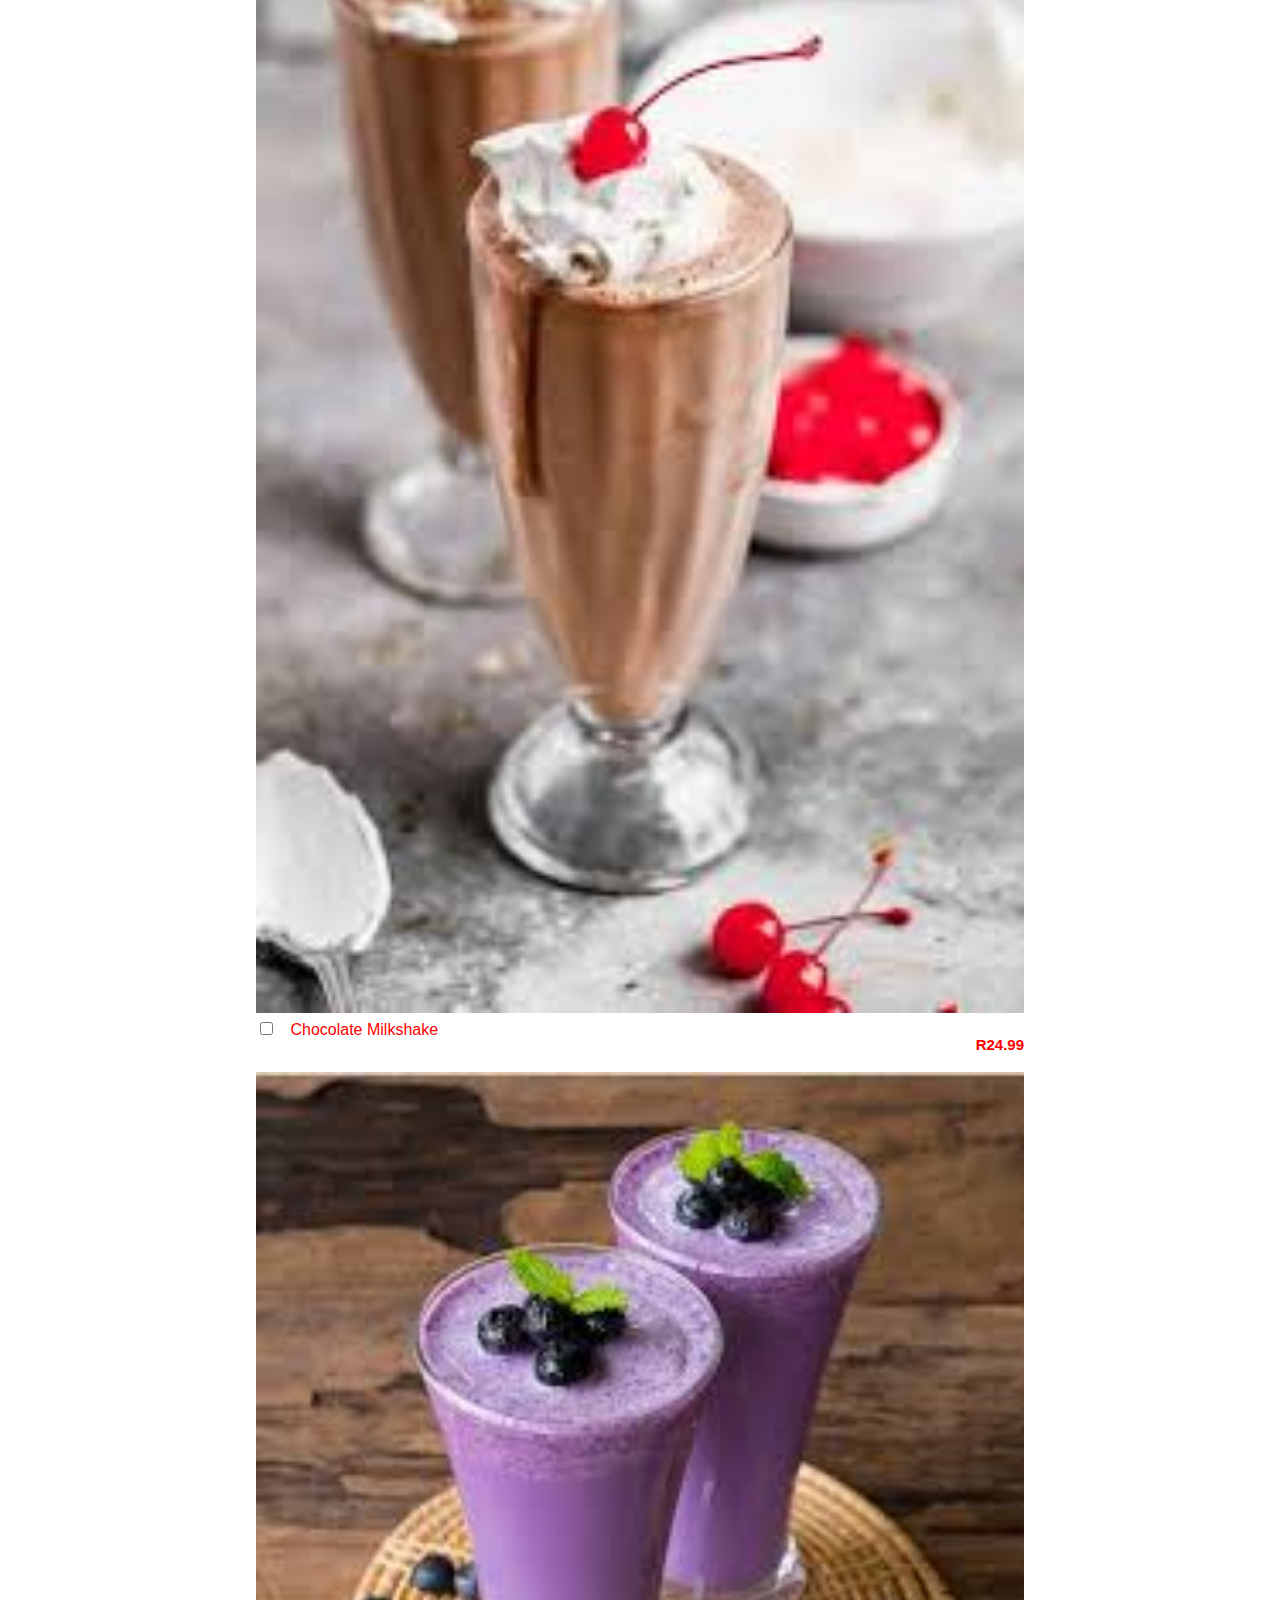
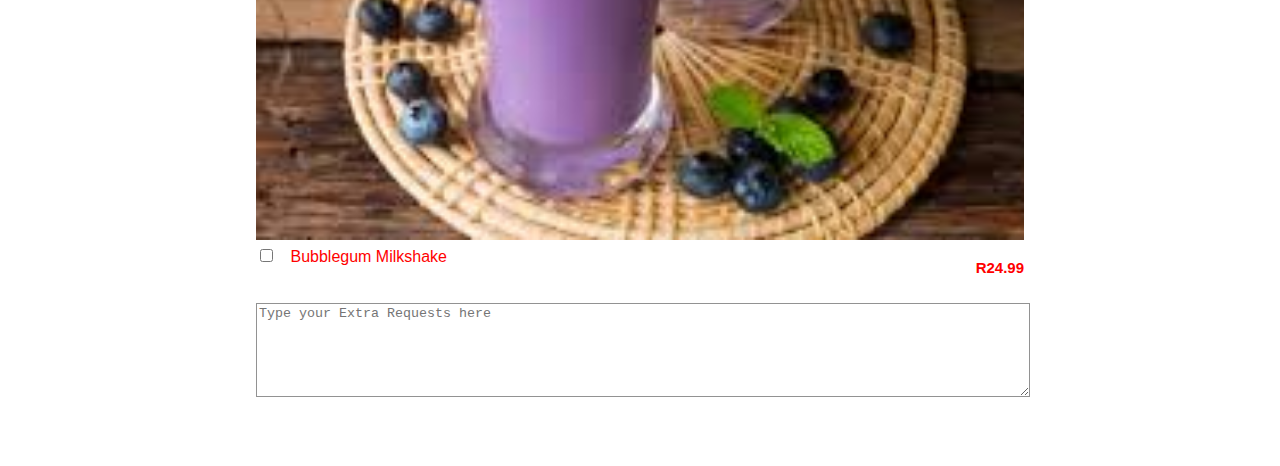
<file: milkshakes.html>
<!DOCTYPE html>
<html>
        <head>
        <title>Long Live | Drinks | Milkshake</title>
            <link rel="stylesheet" href="style.css">
            <link rel=stylesheet href="fontawesome/css/all.css">
        </head>
        <body class="body-menu">
            <div class="header">
            <a href="drinks.html">
                <i class="fas fa-chevron-circle-left"></i>
                </a>
                <img src="images/loo.jpg">
            </div>
            
        <div id="meals">
            <div class="menu-details">
            <h1>MILKSHAKES</h1>
                <div class="menu-details-info">
                </div>
                 <img src="images/vANILLA.jpg">
                <div class="menu-details-prices"> 
                    <br>
                <input id="check-01" type="checkbox">
                <p style="float: right"><b>R24.99</b></p>
                    <label for="check-02">Strawberry Milkshake</label>
     <br>
                    <img src="images/chocolate.jpg">
                    <br>
                <input id="check-02" type="checkbox">
                    <label for="check-02">Chocolate Milkshake <p style="float: right"><b>R24.99</b></p></label>  
     <br>
                    <img src="images/BLUEBERRY.jpg">
                    <br>
                <input id="check-03" type="checkbox">
                    <p style="float: right"><b>R24.99</b></p>
                    <label for="check-03">Bubblegum Milkshake</label>
     <br>
                      <textarea placeholder="Type your Extra Requests here"></textarea>
                </div>
            </div>
          </div>
                        <div id="tabs-bottom">
                            <a href="order.html">PLACE ORDER</a>
            </div>
        </body>
</html>
</file>
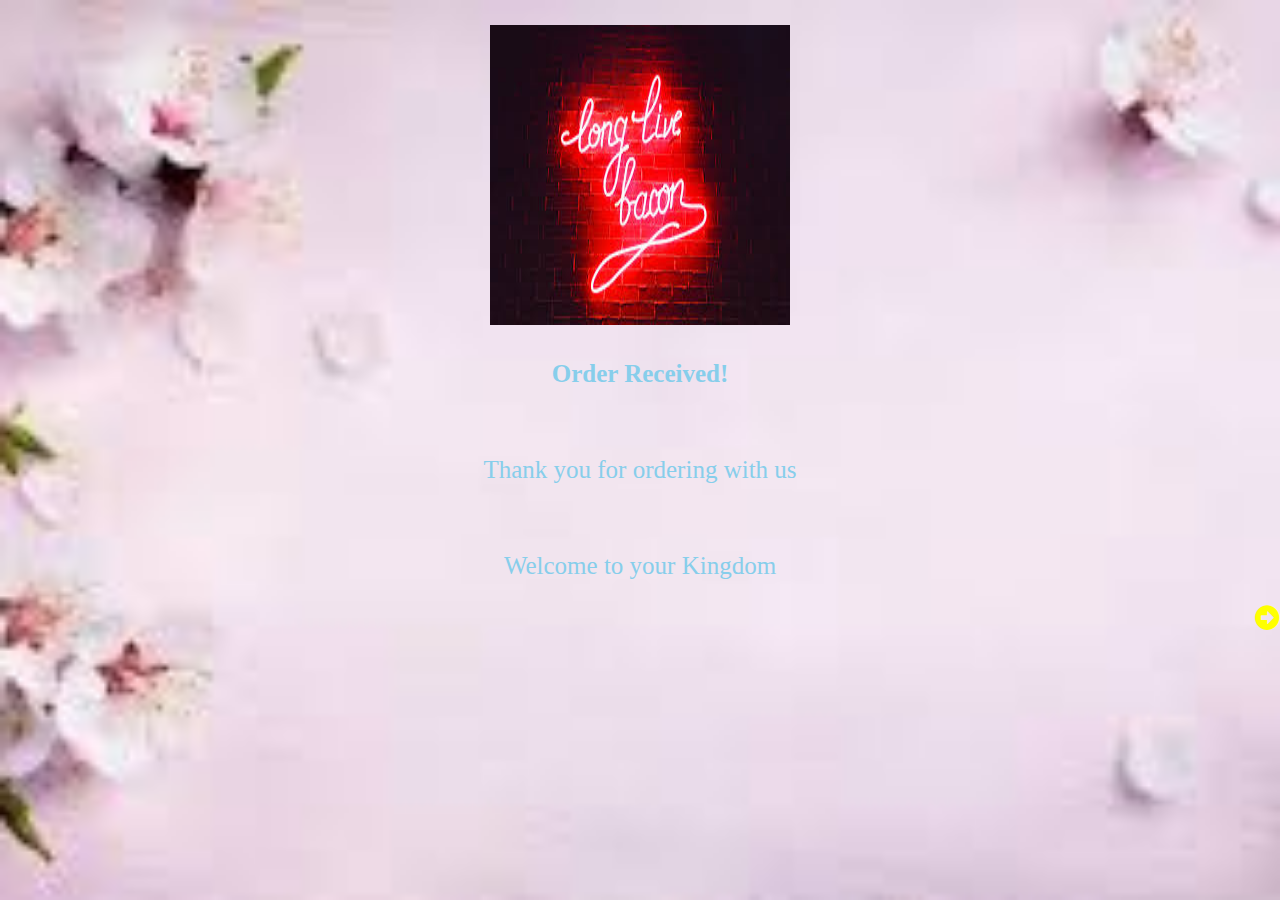
<file: order.html>
<!DOCTYPE html>
<html>
        <head>
        <title>Long Live | Order Received</title>
            <link rel="stylesheet" href="style.css">
            <link rel=stylesheet href="fontawesome/css/all.css">
        </head>
        <body class="body-home">
            
        <div id="home">
            
            <img src="images/loo.jpg" id="home-logo-img">
            <div class="home-menu">                        

                <p><b>Order Received!</b></p>
                <br>
                <p>Thank you for ordering with us</p>   
                <br>
                <p>Welcome to your Kingdom</p>          
                <a href="index.html"><i class="fas fa-arrow-alt-circle-right"></i></a>
            </div>
            </div>
        </body>
</html>
</file>
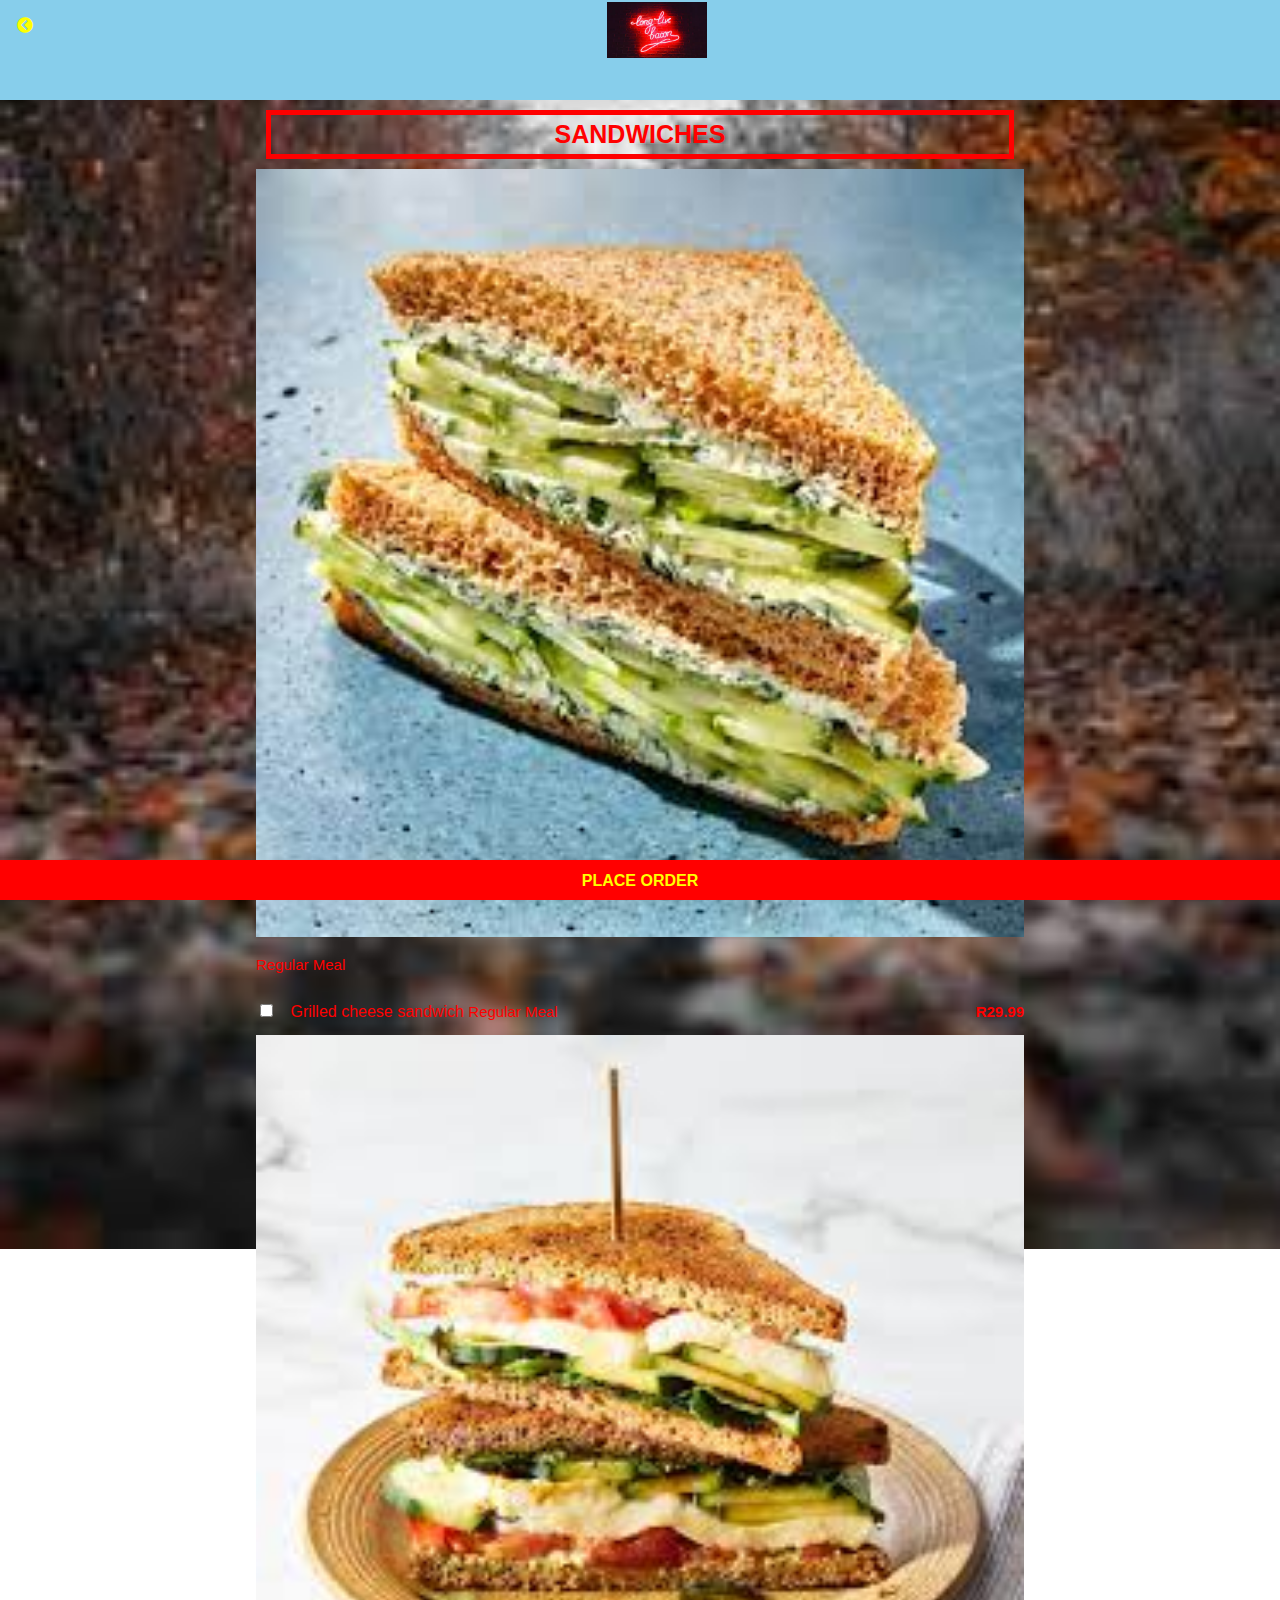
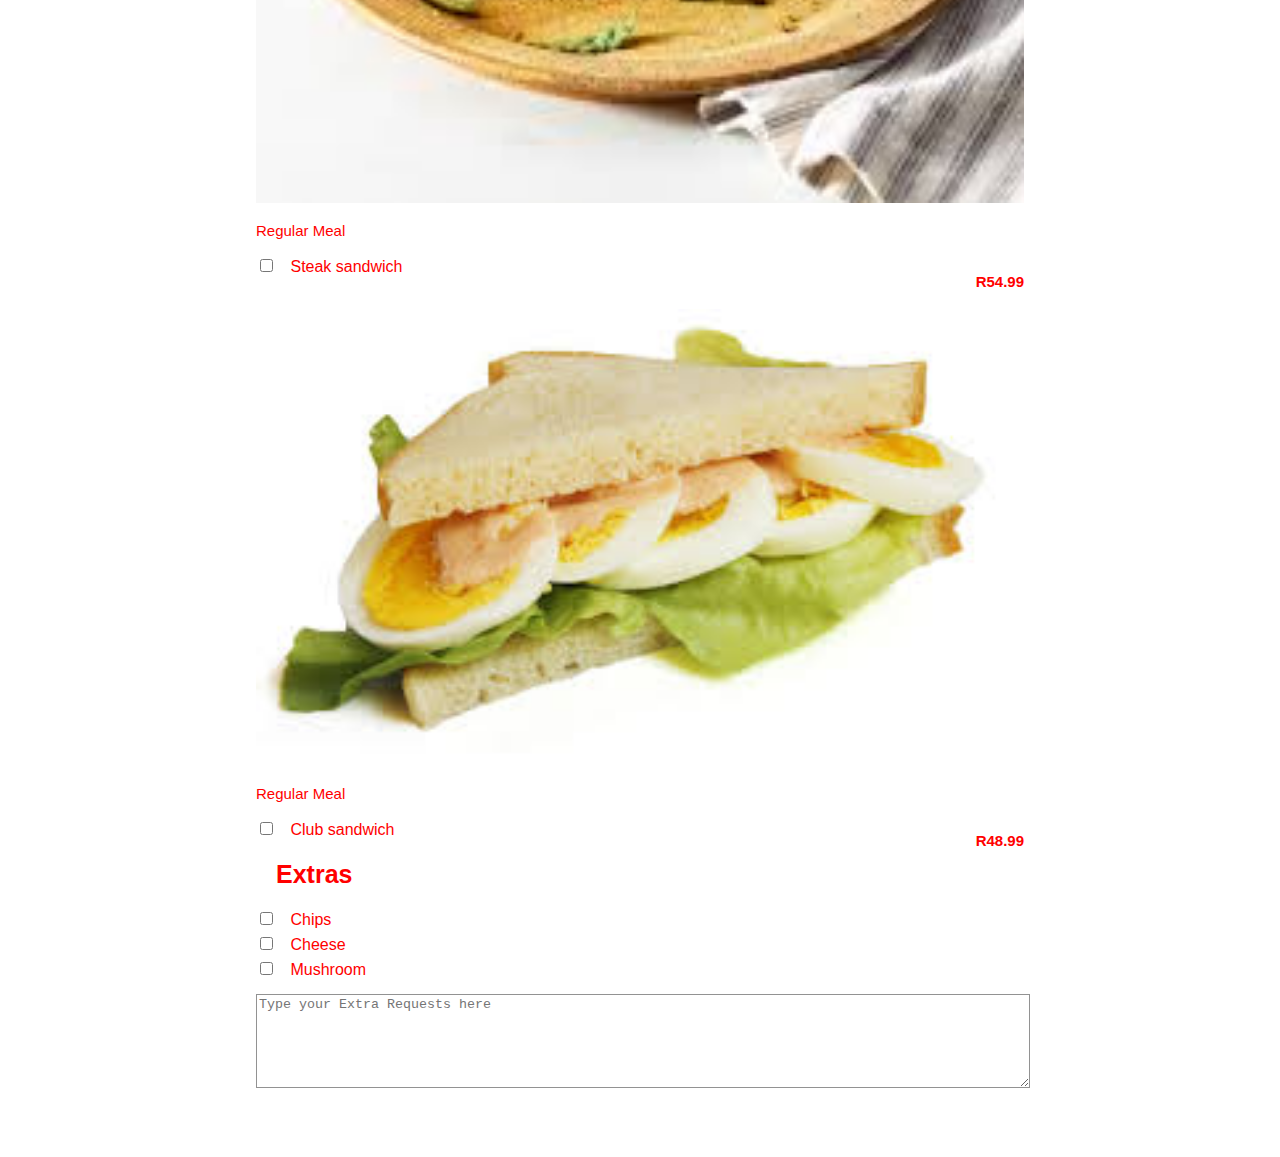
<file: sandwiche.html>
<!DOCTYPE html>
<html>
        <head>
        <title>Long Live | Meals | Sandwiches</title>
            <link rel="stylesheet" href="style.css">
            <link rel=stylesheet href="fontawesome/css/all.css">
        </head>
        <body class="body-menu">
            <div class="header">
            <a href="meal.html">
                <i class="fas fa-chevron-circle-left"></i>
                </a>
                <img src="images/loo.jpg">
            </div>
            
        <div id="meals">
            <div class="menu-details">
            <h1>SANDWICHES</h1>
                <div class="menu-details-info">
                </div>
                 <img src="images/sandwitch.jpg">
                <div class="menu-details-prices"> 
                    <p>Regular Meal</p>
                    <br>
                <input id="check-01" type="checkbox">
                <p style="float: right"><b>R29.99</b></p>
                    <label for="check-02">Grilled cheese sandwich</label>
                    <p>Regular Meal</p>
     <br>
                    <img src="images/sandwitch1.jpg">
                                        <p>Regular Meal</p>
                    <br>
                <input id="check-02" type="checkbox">
                    <label for="check-02">Steak sandwich <p style="float: right"><b>R54.99</b></p></label>  
     <br>
                    <img src="images/sandwitch2.jpg">
                    <p>Regular Meal</p>
                    <br>
                <input id="check-03" type="checkbox">
                    <p style="float: right"><b>R48.99</b></p>
                    <label for="check-03">Club sandwich</label>
     <br>
            <div class="menu-details-prices">
                <br>
                <h2>Extras</h2>
                    <br>
                <input id="check-01" type="checkbox">
                    <label for="check-01">Chips</label>
                    <br>
                <input id="check-02" type="checkbox">
                    <label for="check-02">Cheese</label>  
     <br>
                <input id="check-03" type="checkbox">
                    <label for="check-03">Mushroom</label>
     <br>                
                </div>
                      <textarea placeholder="Type your Extra Requests here"></textarea>
                </div>
            </div>
          </div>
                        <div id="tabs-bottom">
                            <a href="order.html">PLACE ORDER</a>
            </div>
        </body>
</html>
</file>
<file: style.css>
html{
    height: 100%;
}
body{
    font-family: sans-serif;
    
    margin: 0;
    padding: 0;
    
    height: 100%;
}

.body-home{
    background-image: url('images/background.jpg');
    background-position: center; 
    background-attachment: fixed;
    background-repeat: no-repeat;
    background-size: cover;
}
.body-meals{
    background-image: url('images/background1.jpg');
    background-position: center; 
    background-attachment: fixed;
    background-repeat: no-repeat;
    background-size: cover;
}
.body-home p{
    text-align: center;
    color: skyblue;
    font-family: fantasy;
    font-size: 25px;
}
.home-menu-item p {
    text-align: center;
    color: yellow;
    text-decoration: none;
    font-family: fantasy;
    font-size: 25px;
}
.home-menu i{
    text-align: center;
    color: yellow;
    font-size: 25px;
    float: right
}
.body-menu{
    background-image: url('images/background1.jpg');
    background-position: center; 
    background-attachment: fixed;
    background-repeat: no-repeat;
    background-size: cover;
}
/*========== HEADER ==========*/
.header {
    background-color:skyblue;
    
    width: 100%;
    height: 100px;
    top: 0;
    
    position: fixed;
    overflow: hidden;
    
    text-align: center;
}

.header i {
    float: left;
    padding: 17px 0px 0px 17px;
    color: yellow;
}

.header img {
    width: 100px;
    
    padding: 2px;
}

/*========== HOME PAGE ==========*/
#home-logo-img{
    width: 300px;
    height: 300px;
    display: block;
    margin: auto;
    padding: 25px 10px 10px 10px
}
/*===== MENU =====*/
.home-menu-item { 
    text-decoration: none;
    text-transform: uppercase;
    
    color: yellow;
    font-size: 25px;
    font-weight: bold;
    text-align: center;
    border: 5px solid skyblue;
        
    display: block;
    margin: auto;
    margin-bottom: 10px;
    width: 80%
}

/*========== MEALS PAGE ==========*/
#meals {
    padding-top: 100px;
}
/*===== MEALS =====*/
.meals-list a {
    text-decoration: none;
}
.meals-list-item {
    border: 5px solid skyblue;
    margin: 10px;
}
.meals-list-item h1 {
    font-weight: bold;
    font-size: 20px;
    color:skyblue;
    padding-left: 10px;
}
.meals-list-item i {
    float: right;
    color: yellow;
    padding: inherit;
}
.meals-list-item p {
    font-size: 15px;
    font-style: italic;
    color: #4d4d4d;
    margin-top: -7px;
    padding-left: 10px;
}
/*========== MEALS PAGE ==========*/


/*===== MEALS =====*/
.menu-details img {
    width: 100%;
}
.menu-details h1 {
    font-size: 25px;
    text-align: center;
    border: 5px solid red;
    margin: 10px;
    padding: 5px;
    color: red;
}
.menu-details h2 {
    font-size: 20px;
    text-align: left;
    margin: 0;
    margin-left: 10px;
}
.menu-details-info {
    margin-left: 25px;
    margin-right: 25px;
}
.menu-details-info p {
    font-size: 25px;
    display: inline-block;
    color: red;
}

.menu-details-prices p {
    font-size: 15px;
    display: inline-block;
    text-align: inherit;
    color: red;
}
.menu-details-prices label {
    line-height: 25px;
    margin-left: 10px;
    color: red;
}
.menu-details-prices h2 {
    font-weight: bold;
    font-size: 25px;
    color: red;
    padding-left: 10px;
}
/*============   BOTTOM-TABS   ============*/
#tabs-bottom{
      position : fixed;
      bottom   : 0;
      left     : 0;
      z-index  : 500;
      width    : 100%;
      height   : 40px;
      background-color: red;
}

#tabs-bottom a{
     float : left;
     display : block;
     width : 100%;
     height : 35px;
     font-weight : 700;
     color       : yellow;
     text-align  : center;
     text-decoration : none;
     padding-top     : 12px;
}
textarea{
      width: 100%;
      height :25px;
      margin : 12px 0;
      border : 1px solid #929292;
    padding-bottom: 65px;
    margin-bottom: 65px;
}
/*========== RESPONSIVE LAYOUT ==========*/
@media only screen and (min-width: 600px) {
    #meals{
        width: 80%;
        margin: auto;
    }
}
@media only screen and (min-width: 1000px) {
        #meals{
        width: 60%;
        margin: auto;
    }
}
@media only screen and (min-width: 1500px) {
        #meals{
        width: 40%;
        margin: auto;
    }
}
@media only screen and (min-width: 720px) {
    .body-home {
        background-image: url('images/background2.jpg');
}
    .body-meals {
        background-image: url('images/background1.jpg');
}
    .body-menu{
    background-image: url('images/background1.jpg');
}    
}
</file>
